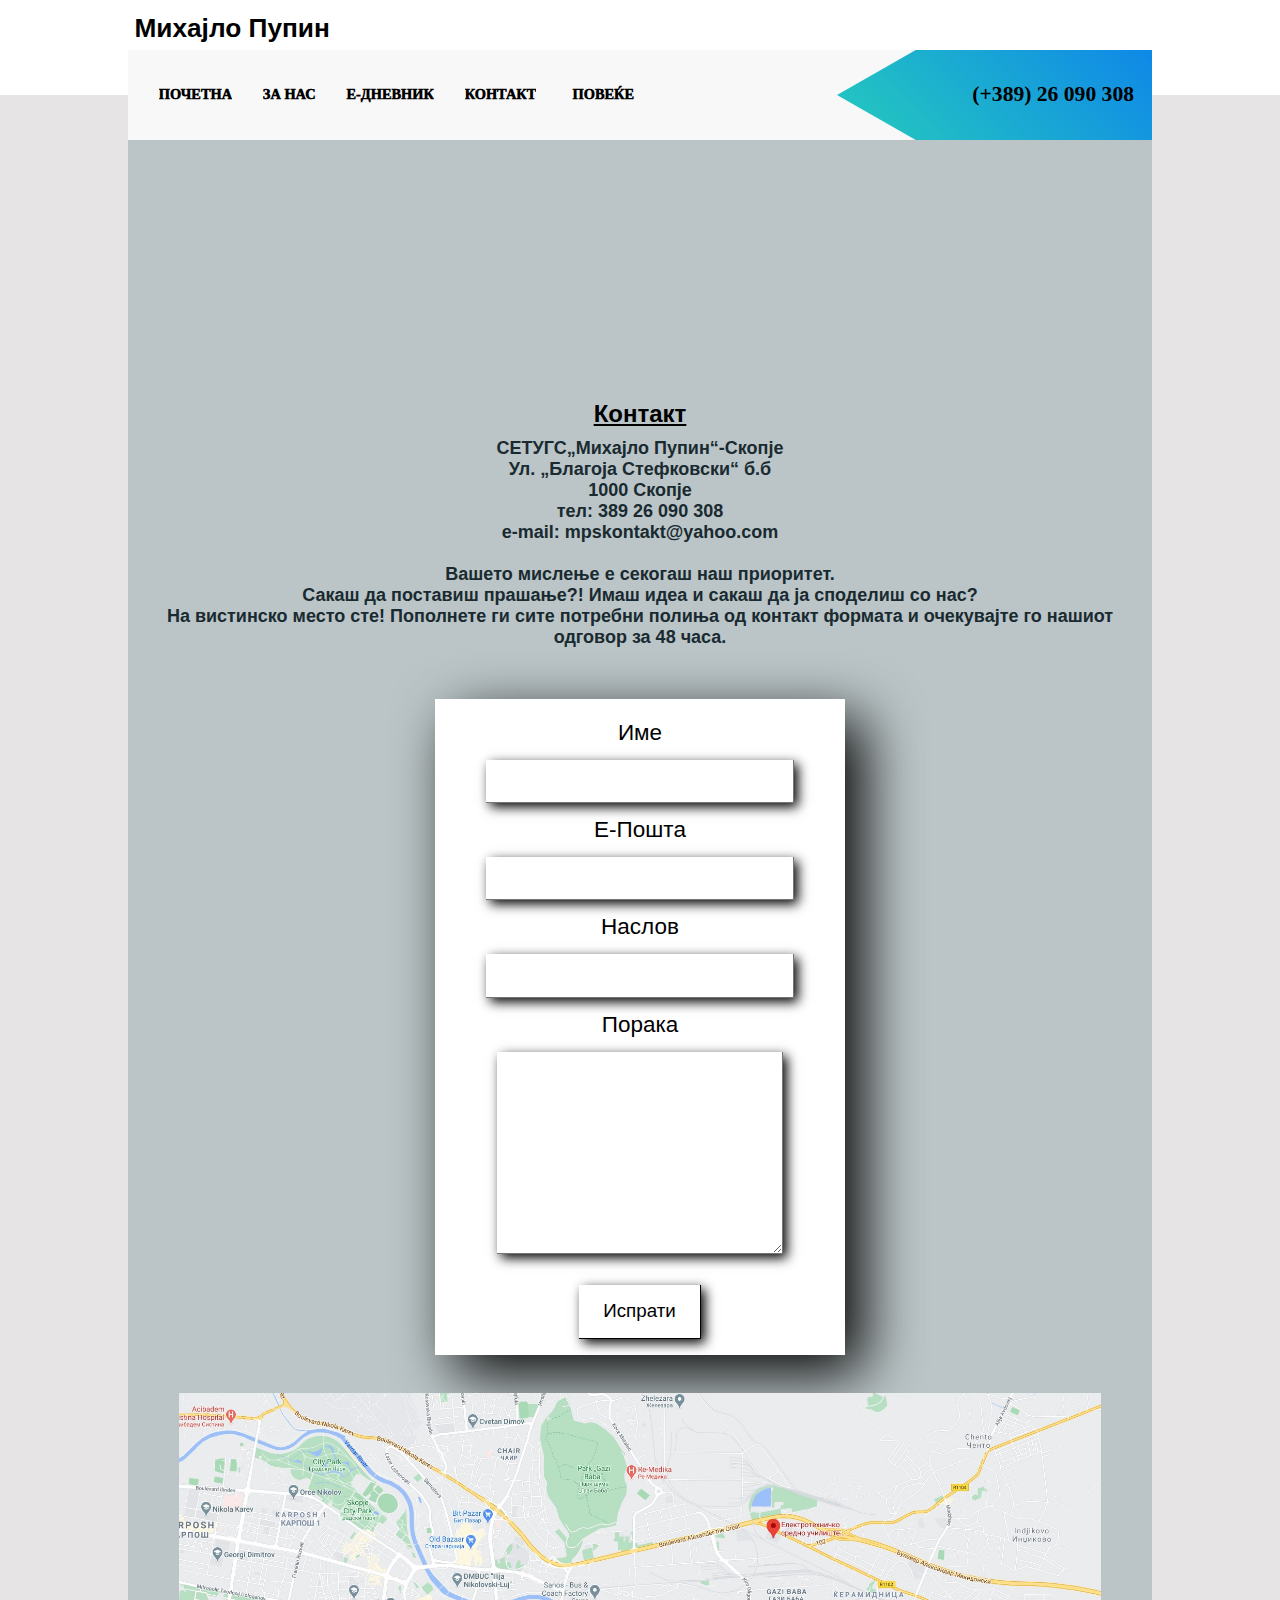
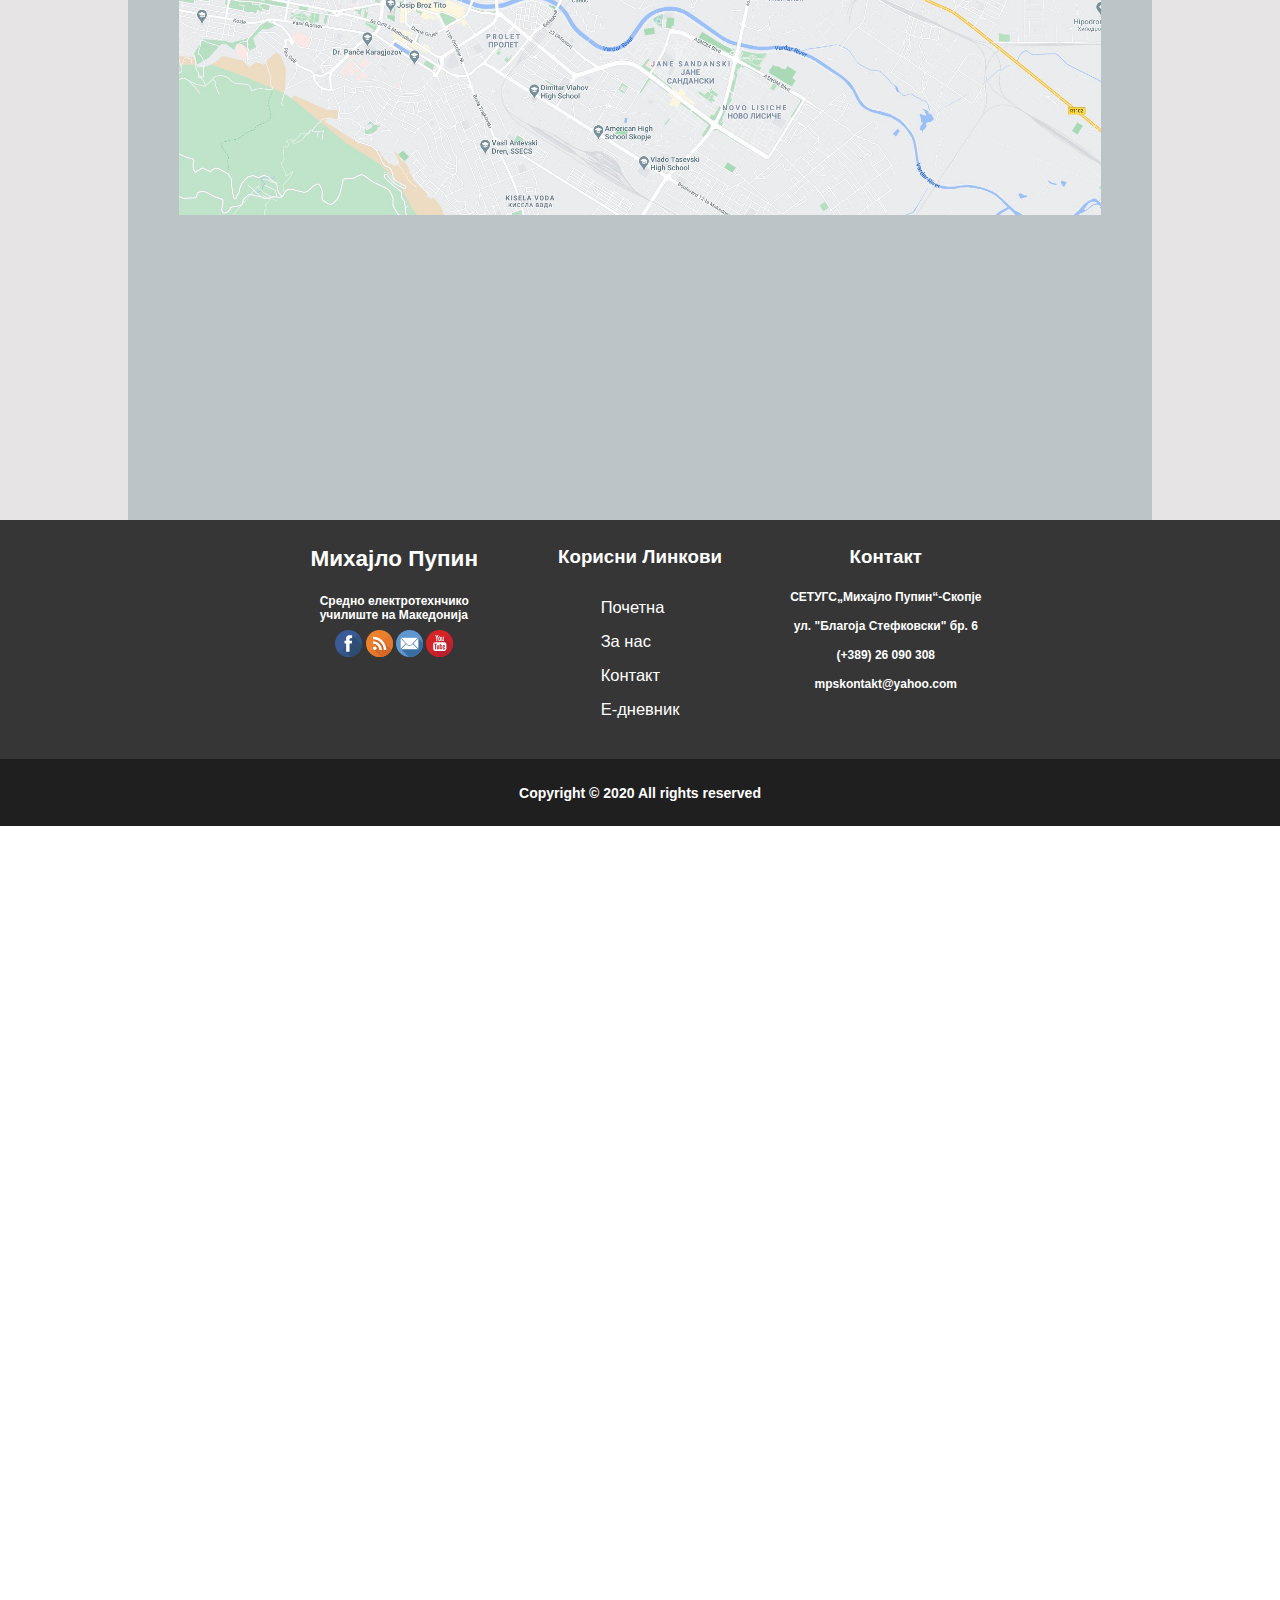
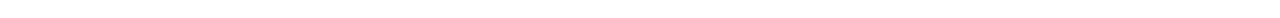
<file: html/contact.html>
<html>
    <head>
        <title>СЕТУ Михајло Пипин</title>
        <link rel="stylesheet" href="../css/contact.css">
        <meta content="width=device-width, initial-scale=1" name="viewport" />
        <link href="https://fonts.googleapis.com/css2?family=Bebas+Neue&display=swap" rel="stylesheet">
    </head>
    <body>
            <main class="TopSide">
                    <h1 class="NaslovPupin">Михајло Пупин</h1>
        
               <main style="display: flex; flex-direction: column;">
                    <div class="Menu1">
                        <div class="Hold1">
                            <a class="Links" href="../index.html"> ПОЧЕТНА</a> 
                            <a class="Links" href="https://ednevnik.edu.mk/"> Е-ДНЕВНИК</a>
                            <a class="Links" href="contact.html"> КОНТАКТ</a>
                            <div style="flex:1;"></div>
                            <buttonclass class="Links1" onmouseover="document.getElementById('Dropcon').style.height = '50vh'" onmouseout="document.getElementById('Dropcon').style.height = '0%'"> 
                                <h2>&#x2630</h2> 
                            </button>
                            
                            
                        </div>
                    </div>
                    <div class="Menu">
                        <div class="Hold">
                            <a class="Links" href="../index.html"> ПОЧЕТНА</a> 
                            <a class="Links" href="about.html"> ЗА НАС</a>
                            <a class="Links" href="https://ednevnik.edu.mk/"> Е-ДНЕВНИК</a>
                            <a class="Links" href="contact.html"> КОНТАКТ</a>
                            <button class="Links" onmouseover="document.getElementById('Dropcon').style.height = '50vh'" onmouseout="document.getElementById('Dropcon').style.height = '0%'"> 
                                ПОВЕЌЕ </button>
                            <div style="flex:1;"></div>
                            <div class = "iconNum" >
                                <canvas class="Can" height="100%" width="350%"></canvas>
                                <h1 style="position: absolute;right: 20; font-family: 'Trebuchet MS', cursive; font-size: 24px;" >(+389) 26 090 308</h1>
                            </div>
                            
                        </div>
                    </div>
                    <div class="DropCon" id="Dropcon" onmouseover="document.getElementById('Dropcon').style.height = '50vh'" onmouseout="document.getElementById('Dropcon').style.height = '0%'"> 
                        <div style="font-family: 'Trebuchet MS', cursive;font-weight: 1000;margin: 20px;"><h1>Повеќе</h1> </div>
                        <div style="display: flex; align-items: center; margin-top: 10px; width: 100%;">
                            <div class="List" >
                                <a href="Nastava.html"> Настава</a>
                                <a href="Dock.html"> Документи</a>
                            </div>
                            <canvas height="230px" width="1px" style="background-color:  rgba(151, 151, 151, 0.425);"></canvas>
                            <div class="List">
                                <a href="Drzavna.html"> Државна Матура</a>
                                <a href="http://mihajlopupin.mk/wp-content/uploads/2020/04/IMG_2615.jpg" target="_blank"> Задолженија за наставници</a>
                            </div>
                            <canvas height="230px" width="1px" style="background-color:  rgba(151, 151, 151, 0.425);"></canvas>
                            <div class="List">
                                <a href="Ispit.html"> Завршен Испит</a>
                                <a href="Prijava.html"> Пријава за упис и калкулатор за бодови</a>
                            </div>
                            <canvas height="230px" width="1px" style="background-color:  rgba(151, 151, 151, 0.425);" class="Checker"></canvas>
                            <div class="List">
                                <div style="display: flex; justify-content: center; align-items: center;">
                                    <div class="ImageCont">
                                        <img src="../images/logo.jpg" height="100%" width="100%" >
                                    </div>
                                </div>
                            </div>
                    </div>
                        <div style="padding: 10px;"></div>

                </main>
            </main>
        

            <main > 
                <div class="MainSide">
                    <div class="HoldPart">
                        <div class="HoldPart">
                            <h1 class="TitleHold">Контакт</h1>
                            <h2 class="TextHold">
                                СЕТУГС„Михајло Пупин“-Скопје<br>
                                Ул. „Благоја Стефковски“ б.б<br>
                                1000 Скопје<br>
                                тел: 389 26 090 308<br>
                                e-mail: mpskontakt@yahoo.com<br><br>

                                Вашето мислење е секогаш наш приоритет.<br>
                                Сакаш да поставиш прашање?! Имаш идеа и сакаш да ја споделиш со нас?<br>
                                На вистинско место сте! Пополнете ги сите потребни полиња од контакт формата и очекувајте го нашиот одговор за 48 часа.<br>
                            </h2>
                            <form class="FormHold">
                                <label style="margin-top: 5%;">Име</label><br>
                                <input class="FormItems"><br>
                                <label>Е-Пошта</label><br>
                                <input class="FormItems"><br>
                                <label>Наслов</label><br>
                                <input class="FormItems"><br>
                                <label>Порака</label><br>
                                <textarea class="FormText"></textarea><br>
                                <button class="FormButton">Испрати</button>
                            </form>
                            <a href="../images/Map.jpg" target = "__blank" style="text-align: center;"><img src="../images/Map.jpg" style="width: 90%;margin-top: 50px;"></a>

                        </div>
                    </div>
                </div>
            
                    
                <footer class="FooterSide">
                    <div class="InfoFoot">
                        <div class="FootHold">
                            <div class="FootInfo"></div>
                            <div class="FootInfo">
                                <h2>Михајло Пупин</h2>
                                <h4>Средно електротехнчико <br>училиште на Македонија </h4>
                                <div>
                                    <a target="_blank" href="http://www.facebook.com/mihajlo.pupin.skopje"><img src="../icons/facebook.svg" width="36px"  height="36px"></a>
                                    <a target="_blank" href="http://mihajlopupin.mk/feed/"><img src="../icons/rss.svg" width="36px"  height="36px"></a>
                                    <a target="_blank" href="html/contact.html"><img src="../icons/email.svg" width="36px"  height="36px"></a>
                                    <a target="_blank" href="https://www.youtube.com/channel/UCmIdl1dDac00yN0pggUVP5w?view_as=subscriber"><img src="../icons/youtube.svg" width="36px"  height="36px"></a>
                                </div>
                                
                            </div>
                            <div class="FootInfo">
                                <h3>Корисни Линкови</h3>
                                <div class="UsefullLinks">
                                    <a href="index.html">Почетна</a>
                                    <a href="#">За нас</a>
                                    <a href="html/contact.html">Контакт</a>
                                    <a href="#">Е-дневник</a>
                                </div>
                            </div>
                            <div class="FootInfo">
                                <h3>Контакт</h3>
                                <h4>СЕТУГС„Михајло Пупин“-Скопје</h4>
                                <h4>ул. "Благоја Стефковски" бр. 6</h4>
                                <h4>(+389) 26 090 308</h4>
                                <h4>mpskontakt@yahoo.com</h4>
                            </div>
                            <div class="FootInfo"></div>
                        </div>
                    </div>
                    <div class="Copyright">
                        <h3>Copyright &copy; 2020 All rights reserved</h3>
                    </div>
                </footer>
            </main>

            <!--

        <script defer
            src="https://maps.googleapis.com/maps/api/js?key=AIzaSyCKI0XhlaAyaYlO5dErXnG3VN2mHUbNZ8c&callback=initMap">
        </script>
            
        
        <script>
            /*
            let map;

            function initMap() {
            map = new google.maps.Map(document.getElementById("map"), {
                center: { lat: -34.397, lng: 150.644 },
                zoom: 8,
            });
            }*/
        </script>-->

    </body>
</html>
</file>
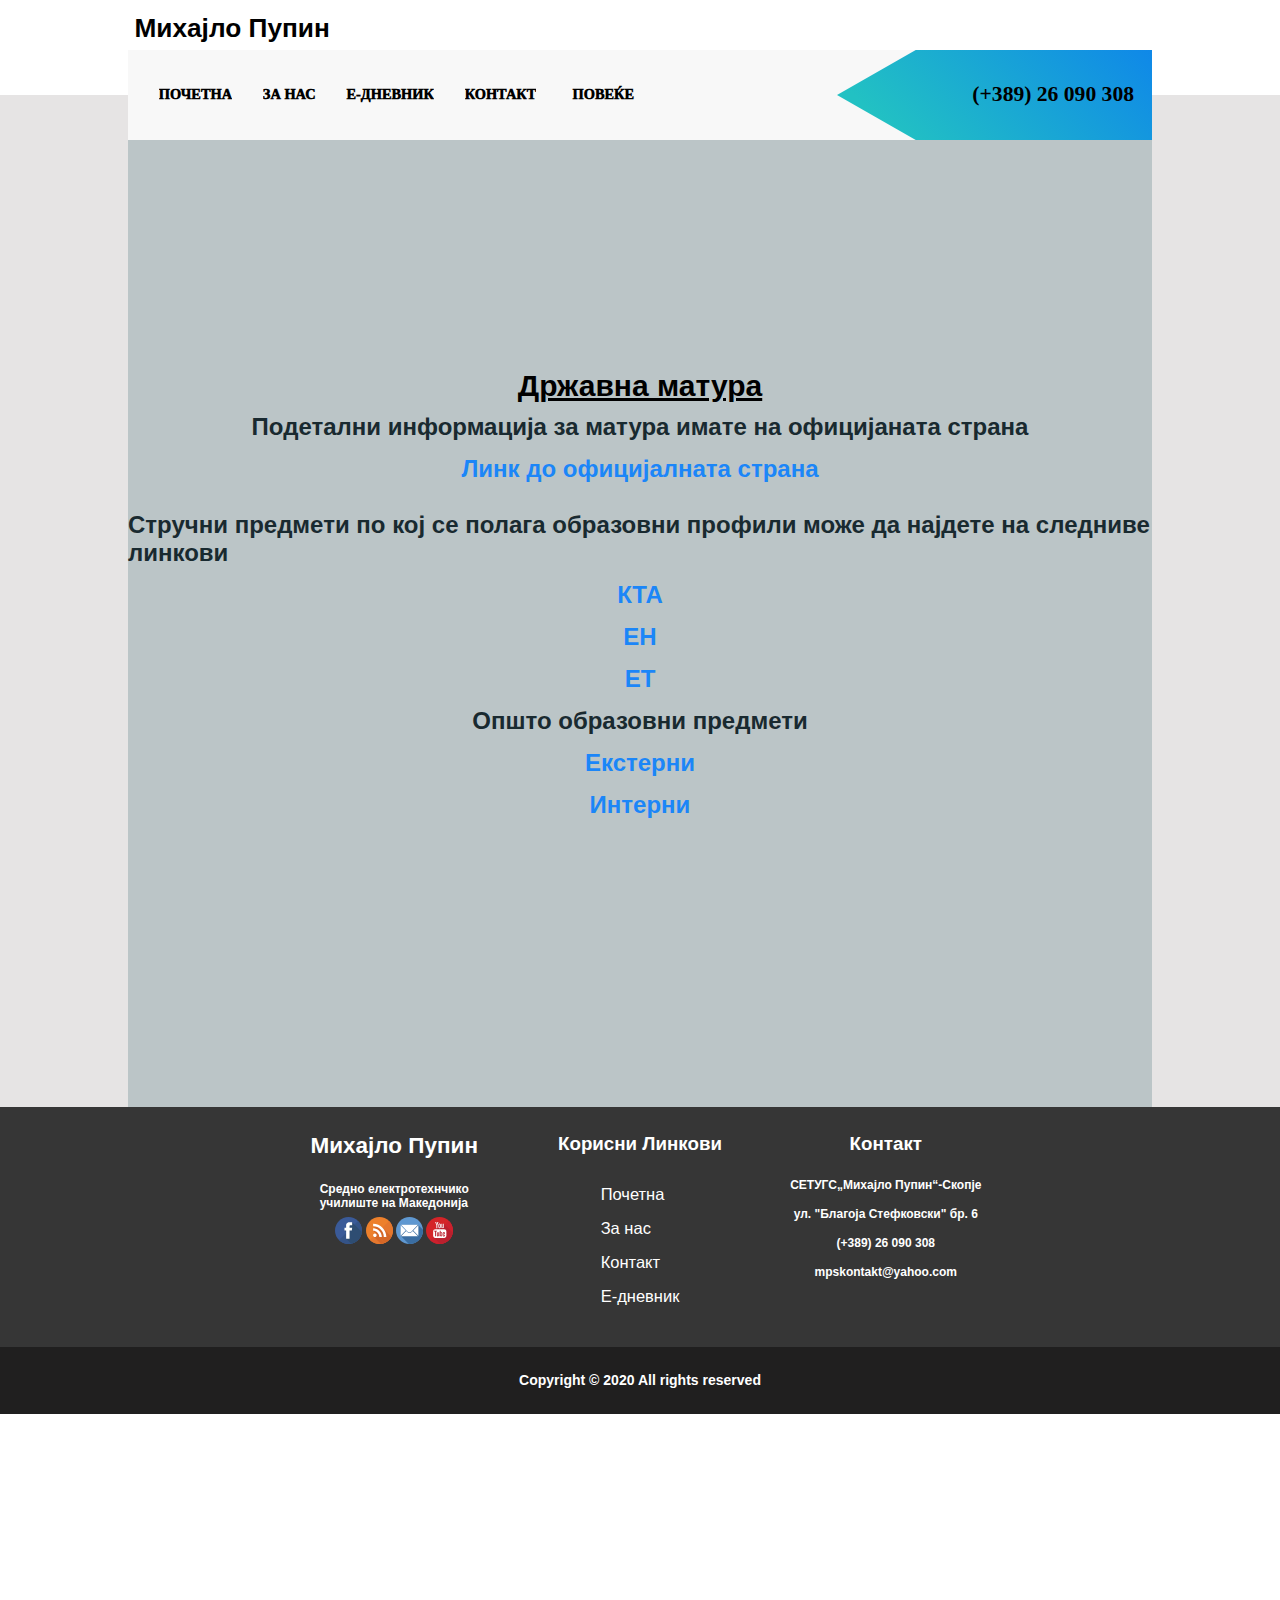
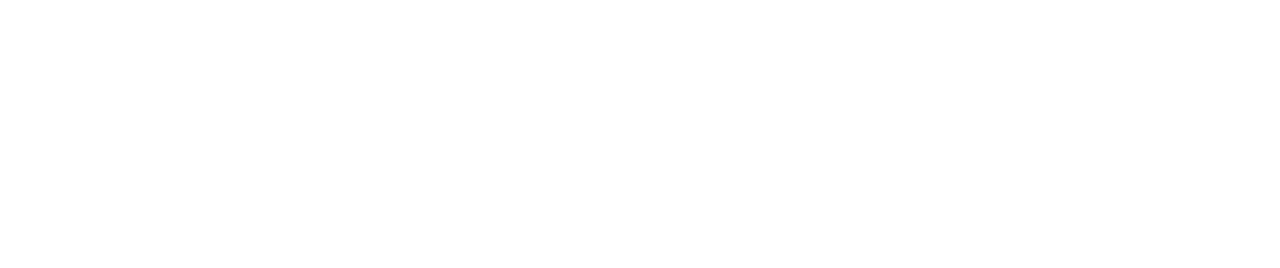
<file: html/Drzavna.html>
<html>
    <head>
        <title>СЕТУ Михајло Пипин</title>
        <link rel="stylesheet" href="../css/Drzavna.css">
        <meta content="width=device-width, initial-scale=1" name="viewport" />
        <link href="https://fonts.googleapis.com/css2?family=Bebas+Neue&display=swap" rel="stylesheet">
    </head>
    <body>
            <main class="TopSide">
                    <h1 class="NaslovPupin">Михајло Пупин</h1>
        
               <main style="display: flex; flex-direction: column;">
                    <div class="Menu1">
                        <div class="Hold1">
                            <a class="Links" href="../index.html"> ПОЧЕТНА</a> 
                            <a class="Links" href="https://ednevnik.edu.mk/"> Е-ДНЕВНИК</a>
                            <a class="Links" href="contact.html"> КОНТАКТ</a>
                            <div style="flex:1;"></div>
                            <buttonclass class="Links1" onmouseover="document.getElementById('Dropcon').style.height = '50vh'" onmouseout="document.getElementById('Dropcon').style.height = '0%'"> 
                                <h2>&#x2630</h2> 
                            </button>
                            
                            
                        </div>
                    </div>
                    <div class="Menu">
                        <div class="Hold">
                            <a class="Links" href="../index.html"> ПОЧЕТНА</a> 
                            <a class="Links" href="about.html"> ЗА НАС</a>
                            <a class="Links" href="https://ednevnik.edu.mk/"> Е-ДНЕВНИК</a>
                            <a class="Links" href="contact.html"> КОНТАКТ</a>
                            <button class="Links" onmouseover="document.getElementById('Dropcon').style.height = '50vh'" onmouseout="document.getElementById('Dropcon').style.height = '0%'"> 
                                ПОВЕЌЕ </button>
                            <div style="flex:1;"></div>
                            <div class = "iconNum" >
                                <canvas class="Can" height="100%" width="350%"></canvas>
                                <h1 style="position: absolute;right: 20; font-family: 'Trebuchet MS', cursive; font-size: 24px;" >(+389) 26 090 308</h1>
                            </div>
                            
                        </div>
                    </div>
                    <div class="DropCon" id="Dropcon" onmouseover="document.getElementById('Dropcon').style.height = '50vh'" onmouseout="document.getElementById('Dropcon').style.height = '0%'"> 
                        <div style="font-family: 'Trebuchet MS', cursive;font-weight: 1000;margin: 20px;"><h1>Повеќе</h1> </div>
                        <div style="display: flex; align-items: center; margin-top: 10px; width: 100%;">
                            <div class="List" >
                                <a href="Nastava.html"> Настава</a>
                                <a href="Dock.html"> Документи</a>
                            </div>
                            <canvas height="230px" width="1px" style="background-color:  rgba(151, 151, 151, 0.425);"></canvas>
                            <div class="List">
                                <a href="Drzavna.html"> Државна Матура</a>
                                <a href="http://mihajlopupin.mk/wp-content/uploads/2020/04/IMG_2615.jpg" target="_blank"> Задолженија за наставници</a>
                            </div>
                            <canvas height="230px" width="1px" style="background-color:  rgba(151, 151, 151, 0.425);"></canvas>
                            <div class="List">
                                <a href="Ispit.html"> Завршен Испит</a>
                                <a href="Prijava.html"> Пријава за упис и калкулатор за бодови</a>
                            </div>
                            <canvas height="230px" width="1px" style="background-color:  rgba(151, 151, 151, 0.425);" class="Checker"></canvas>
                            <div class="List">
                                <div style="display: flex; justify-content: center; align-items: center;">
                                    <div class="ImageCont">
                                        <img src="../images/logo.jpg" height="100%" width="100%" >
                                    </div>
                                </div>
                            </div>
                    </div>
                        <div style="padding: 10px;"></div>

                </main>
            </main>
        

            <main > 
                <div class="MainSide">
                    <div class="HoldPart">
                        <h1 class="TitleHold">Државна матура</h1>
                        <h1 class="TextHold">
                            Подетални информација за матура имате на официјаната страна
                        </h1><br>
                        <a class="LinkHold" href="http://matura.gov.mk/" target="__blank">
                            <h1>Линк до официјалната страна</h1>
                        </a><br><br>
                        <h1 class="TextHold">
                            Стручни предмети по кој се полага образовни профили може да најдете на следниве линкови
                        </h1><br>
                        <a class="LinkHold" href="http://mihajlopupin.mk/drzhavna-matura/strucni-predmeti/kta/">
                            <h1>КТА</h1>
                        </a><br>
                        <a class="LinkHold" href="http://mihajlopupin.mk/drzhavna-matura/strucni-predmeti/et/">
                            <h1>ЕН</h1>
                        </a><br>
                        <a class="LinkHold" href="http://mihajlopupin.mk/drzhavna-matura/strucni-predmeti/en/">
                            <h1>ЕТ</h1>
                        </a><br>
                        <h1 class="TextHold">
                            Општо образовни предмети
                        </h1><br>
                        <a class="LinkHold" href="http://mihajlopupin.mk/drzhavna-matura/opshto-obrazovni-predmeti/eksterni/">
                            <h1>Екстерни</h1>
                        </a><br>
                        <a class="LinkHold" href="http://mihajlopupin.mk/drzhavna-matura/opshto-obrazovni-predmeti/interni/">
                            <h1>Интерни</h1>
                        </a><br>
                    </div>
                </div>
            
                    
                <footer class="FooterSide">
                    <div class="InfoFoot">
                        <div class="FootHold">
                            <div class="FootInfo"></div>
                            <div class="FootInfo">
                                <h2>Михајло Пупин</h2>
                                <h4>Средно електротехнчико <br>училиште на Македонија </h4>
                                <div>
                                    <a target="_blank" href="http://www.facebook.com/mihajlo.pupin.skopje"><img src="../icons/facebook.svg" width="36px"  height="36px"></a>
                                    <a target="_blank" href="http://mihajlopupin.mk/feed/"><img src="../icons/rss.svg" width="36px"  height="36px"></a>
                                    <a target="_blank" href="html/contact.html"><img src="../icons/email.svg" width="36px"  height="36px"></a>
                                    <a target="_blank" href="https://www.youtube.com/channel/UCmIdl1dDac00yN0pggUVP5w?view_as=subscriber"><img src="../icons/youtube.svg" width="36px"  height="36px"></a>
                                </div>
                                
                            </div>
                            <div class="FootInfo">
                                <h3>Корисни Линкови</h3>
                                <div class="UsefullLinks">
                                    <a href="index.html">Почетна</a>
                                    <a href="#">За нас</a>
                                    <a href="html/contact.html">Контакт</a>
                                    <a href="#">Е-дневник</a>
                                </div>
                            </div>
                            <div class="FootInfo">
                                <h3>Контакт</h3>
                                <h4>СЕТУГС„Михајло Пупин“-Скопје</h4>
                                <h4>ул. "Благоја Стефковски" бр. 6</h4>
                                <h4>(+389) 26 090 308</h4>
                                <h4>mpskontakt@yahoo.com</h4>
                            </div>
                            <div class="FootInfo"></div>
                        </div>
                    </div>
                    <div class="Copyright">
                        <h3>Copyright &copy; 2020 All rights reserved</h3>
                    </div>
                </footer>
            </main>

        
    </body>
</html>
</file>
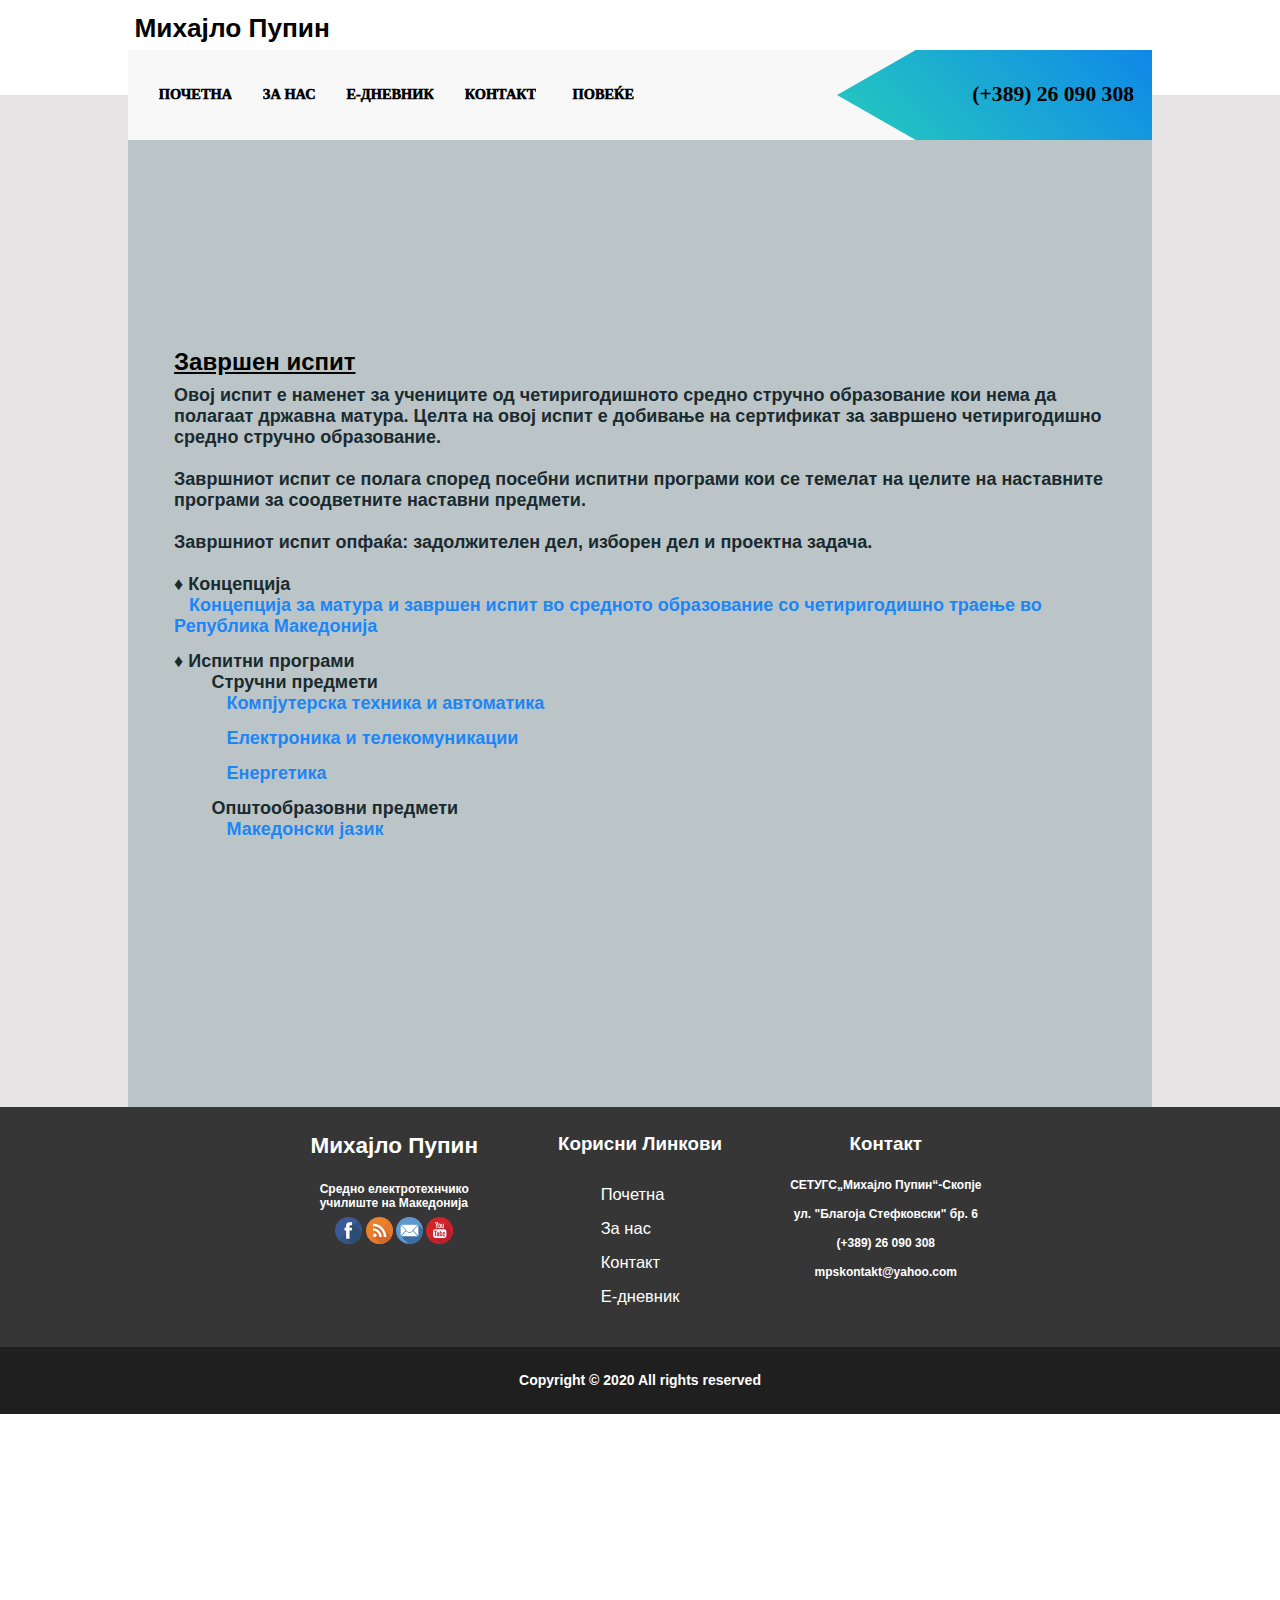
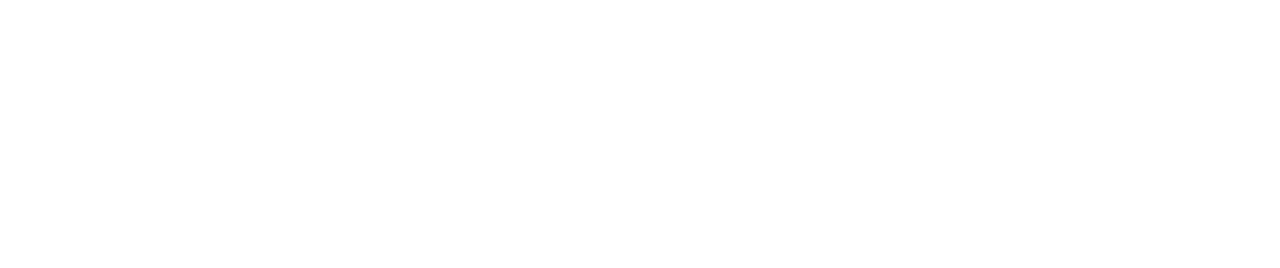
<file: html/Ispit.html>
<html>
    <head>
        <title>СЕТУ Михајло Пипин</title>
        <link rel="stylesheet" href="../css/Ispit.css">
        <meta content="width=device-width, initial-scale=1" name="viewport" />
        <link href="https://fonts.googleapis.com/css2?family=Bebas+Neue&display=swap" rel="stylesheet">
    </head>
    <body>
            <main class="TopSide">
                    <h1 class="NaslovPupin">Михајло Пупин</h1>
        
               <main style="display: flex; flex-direction: column;">
                    <div class="Menu1">
                        <div class="Hold1">
                            <a class="Links" href="../index.html"> ПОЧЕТНА</a> 
                            <a class="Links" href="https://ednevnik.edu.mk/"> Е-ДНЕВНИК</a>
                            <a class="Links" href="contact.html"> КОНТАКТ</a>
                            <div style="flex:1;"></div>
                            <buttonclass class="Links1" onmouseover="document.getElementById('Dropcon').style.height = '50vh'" onmouseout="document.getElementById('Dropcon').style.height = '0%'"> 
                                <h2>&#x2630</h2> 
                            </button>
                            
                            
                        </div>
                    </div>
                    <div class="Menu">
                        <div class="Hold">
                            <a class="Links" href="../index.html"> ПОЧЕТНА</a> 
                            <a class="Links" href="about.html"> ЗА НАС</a>
                            <a class="Links" href="https://ednevnik.edu.mk/"> Е-ДНЕВНИК</a>
                            <a class="Links" href="contact.html"> КОНТАКТ</a>
                            <button class="Links" onmouseover="document.getElementById('Dropcon').style.height = '50vh'" onmouseout="document.getElementById('Dropcon').style.height = '0%'"> 
                                ПОВЕЌЕ </button>
                            <div style="flex:1;"></div>
                            <div class = "iconNum" >
                                <canvas class="Can" height="100%" width="350%"></canvas>
                                <h1 style="position: absolute;right: 20; font-family: 'Trebuchet MS', cursive; font-size: 24px;" >(+389) 26 090 308</h1>
                            </div>
                            
                        </div>
                    </div>
                    <div class="DropCon" id="Dropcon" onmouseover="document.getElementById('Dropcon').style.height = '50vh'" onmouseout="document.getElementById('Dropcon').style.height = '0%'"> 
                        <div style="font-family: 'Trebuchet MS', cursive;font-weight: 1000;margin: 20px;"><h1>Повеќе</h1> </div>
                        <div style="display: flex; align-items: center; margin-top: 10px; width: 100%;">
                            <div class="List" >
                                <a href="Nastava.html"> Настава</a>
                                <a href="Dock.html"> Документи</a>
                            </div>
                            <canvas height="230px" width="1px" style="background-color:  rgba(151, 151, 151, 0.425);"></canvas>
                            <div class="List">
                                <a href="Drzavna.html"> Државна Матура</a>
                                <a href="http://mihajlopupin.mk/wp-content/uploads/2020/04/IMG_2615.jpg" target="_blank"> Задолженија за наставници</a>
                            </div>
                            <canvas height="230px" width="1px" style="background-color:  rgba(151, 151, 151, 0.425);"></canvas>
                            <div class="List">
                                <a href="Ispit.html"> Завршен Испит</a>
                                <a href="Prijava.html"> Пријава за упис и калкулатор за бодови</a>
                            </div>
                            <canvas height="230px" width="1px" style="background-color:  rgba(151, 151, 151, 0.425);" class="Checker"></canvas>
                            <div class="List">
                                <div style="display: flex; justify-content: center; align-items: center;">
                                    <div class="ImageCont">
                                        <img src="../images/logo.jpg" height="100%" width="100%" >
                                    </div>
                                </div>
                            </div>
                    </div>
                        <div style="padding: 10px;"></div>

                </main>
            </main>
        

            <main > 
                <div class="MainSide">
                    <div class="HoldPart">
                        <div style="margin: 4.5%;">
                            <h1 class="TitleHold">Завршен испит</h1>
                            <h2 class="TextHold">
                                Овој испит е наменет за учениците од четиригодишното средно стручно образование кои нема да полагаат државна матура. 
                                Целта на овој испит е добивање на сертификат за завршено четиригодишно средно стручно образование. <br><br>
    
                                Завршниот испит се полага според посебни испитни програми кои се темелат на целите на наставните програми за соодветните наставни предмети. <br><br>
    
                                Завршниот испит опфаќа: задолжителен дел, изборен дел и проектна задача.<br><br>

                                ♦ Концепција<br>
                            </h2>
                            <a class="LinkHold" href="http://mihajlopupin.mk/drzhavna-matura/strucni-predmeti/kta/">
                                <h2>
                                    <span style="margin-left: 20px;">Концепција за матура и завршен испит во средното образование со четиригодишно траење во Република Македонија</span>
                                </h2>
                            </a><br>
                            <h2 class="TextHold">
                                ♦ Испитни програми<br>
                                <span style="margin-left: 50px;">Стручни предмети</span>
                            </h2>
                            <a class="LinkHold" href="http://mihajlopupin.mk/drzhavna-matura/strucni-predmeti/kta/">
                                <h2>
                                    <span style="margin-left: 70px;">Компјутерска техника и автоматика</span>
                                </h2>
                            </a><br>
                            <a class="LinkHold" href="http://mihajlopupin.mk/drzhavna-matura/strucni-predmeti/et/">
                                <h2>
                                    <span style="margin-left: 70px;">Електроника и телекомуникации</span>
                                </h2>
                            </a><br>
                            <a class="LinkHold" href="http://mihajlopupin.mk/drzhavna-matura/strucni-predmeti/en/">
                                <h2>
                                    <span style="margin-left: 70px;">Енергетика</span>
                                </h2>
                            </a><br>
                            <h2 class="TextHold">
                                <span style="margin-left: 50px;">Општообразовни предмети</span>
                            </h2>
                            <a class="LinkHold" href="http://www.matura.gov.mk/data_files/final_exam/mk/1921_MAKEDONSKI%20jazik-ZAVRSEN%20ISPIT-2009-2010.pdf">
                                <h2>
                                    <span style="margin-left: 70px;">Македонски јазик</span>
                                </h2>
                            </a><br>
                        </div>
                    </div>
                </div>
            
                    
                <footer class="FooterSide">
                    <div class="InfoFoot">
                        <div class="FootHold">
                            <div class="FootInfo"></div>
                            <div class="FootInfo">
                                <h2>Михајло Пупин</h2>
                                <h4>Средно електротехнчико <br>училиште на Македонија </h4>
                                <div>
                                    <a target="_blank" href="http://www.facebook.com/mihajlo.pupin.skopje"><img src="../icons/facebook.svg" width="36px"  height="36px"></a>
                                    <a target="_blank" href="http://mihajlopupin.mk/feed/"><img src="../icons/rss.svg" width="36px"  height="36px"></a>
                                    <a target="_blank" href="html/contact.html"><img src="../icons/email.svg" width="36px"  height="36px"></a>
                                    <a target="_blank" href="https://www.youtube.com/channel/UCmIdl1dDac00yN0pggUVP5w?view_as=subscriber"><img src="../icons/youtube.svg" width="36px"  height="36px"></a>
                                </div>
                                
                            </div>
                            <div class="FootInfo">
                                <h3>Корисни Линкови</h3>
                                <div class="UsefullLinks">
                                    <a href="index.html">Почетна</a>
                                    <a href="#">За нас</a>
                                    <a href="html/contact.html">Контакт</a>
                                    <a href="#">Е-дневник</a>
                                </div>
                            </div>
                            <div class="FootInfo">
                                <h3>Контакт</h3>
                                <h4>СЕТУГС„Михајло Пупин“-Скопје</h4>
                                <h4>ул. "Благоја Стефковски" бр. 6</h4>
                                <h4>(+389) 26 090 308</h4>
                                <h4>mpskontakt@yahoo.com</h4>
                            </div>
                            <div class="FootInfo"></div>
                        </div>
                    </div>
                    <div class="Copyright">
                        <h3>Copyright &copy; 2020 All rights reserved</h3>
                    </div>
                </footer>
            </main>

        
    </body>
</html>
</file>
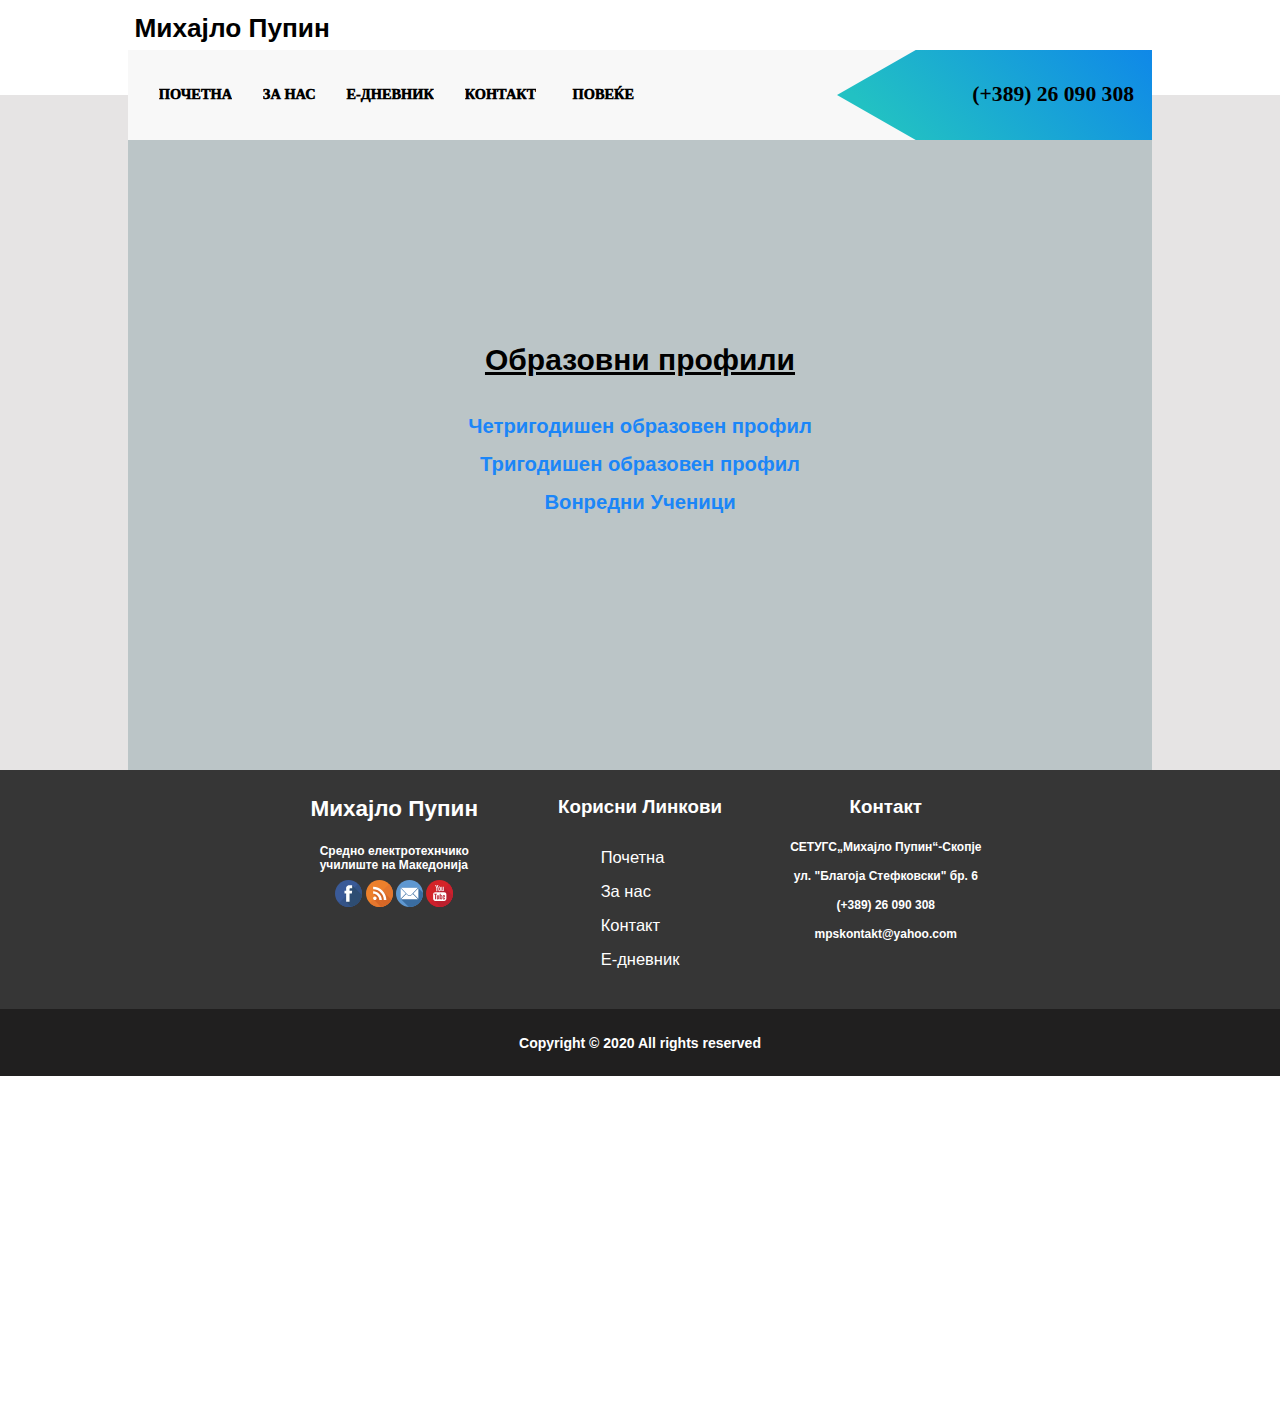
<file: html/Nastava.html>
<html>
    <head>
        <title>СЕТУ Михајло Пипин</title>
        <link rel="stylesheet" href="../css/Nastava.css">
        <meta content="width=device-width, initial-scale=1" name="viewport" />
        <link href="https://fonts.googleapis.com/css2?family=Bebas+Neue&display=swap" rel="stylesheet">
    </head>
    <body>
            <main class="TopSide">
                    <h1 class="NaslovPupin">Михајло Пупин</h1>
        
               <main style="display: flex; flex-direction: column;">
                    <div class="Menu1">
                        <div class="Hold1">
                            <a class="Links" href="../index.html"> ПОЧЕТНА</a> 
                            <a class="Links" href="https://ednevnik.edu.mk/"> Е-ДНЕВНИК</a>
                            <a class="Links" href="contact.html"> КОНТАКТ</a>
                            <div style="flex:1;"></div>
                            <buttonclass class="Links1" onmouseover="document.getElementById('Dropcon').style.height = '50vh'" onmouseout="document.getElementById('Dropcon').style.height = '0%'"> 
                                <h2>&#x2630</h2> 
                            </button>
                            
                            
                        </div>
                    </div>
                    <div class="Menu">
                        <div class="Hold">
                            <a class="Links" href="../index.html"> ПОЧЕТНА</a> 
                            <a class="Links" href="about.html"> ЗА НАС</a>
                            <a class="Links" href="https://ednevnik.edu.mk/"> Е-ДНЕВНИК</a>
                            <a class="Links" href="contact.html"> КОНТАКТ</a>
                            <button class="Links" onmouseover="document.getElementById('Dropcon').style.height = '50vh'" onmouseout="document.getElementById('Dropcon').style.height = '0%'"> 
                                ПОВЕЌЕ </button>
                            <div style="flex:1;"></div>
                            <div class = "iconNum" >
                                <canvas class="Can" height="100%" width="350%"></canvas>
                                <h1 style="position: absolute;right: 20; font-family: 'Trebuchet MS', cursive; font-size: 24px;" >(+389) 26 090 308</h1>
                            </div>
                            
                        </div>
                    </div>
                    <div class="DropCon" id="Dropcon" onmouseover="document.getElementById('Dropcon').style.height = '50vh'" onmouseout="document.getElementById('Dropcon').style.height = '0%'"> 
                        <div style="font-family: 'Trebuchet MS', cursive;font-weight: 1000;margin: 20px;"><h1>Повеќе</h1> </div>
                        <div style="display: flex; align-items: center; margin-top: 10px; width: 100%;">
                            <div class="List" >
                                <a href="Nastava.html"> Настава</a>
                                <a href="Dock.html"> Документи</a>
                            </div>
                            <canvas height="230px" width="1px" style="background-color:  rgba(151, 151, 151, 0.425);"></canvas>
                            <div class="List">
                                <a href="Drzavna.html"> Државна Матура</a>
                                <a href="http://mihajlopupin.mk/wp-content/uploads/2020/04/IMG_2615.jpg" target="_blank"> Задолженија за наставници</a>
                            </div>
                            <canvas height="230px" width="1px" style="background-color:  rgba(151, 151, 151, 0.425);"></canvas>
                            <div class="List">
                                <a href="Ispit.html"> Завршен Испит</a>
                                <a href="Prijava.html"> Пријава за упис и калкулатор за бодови</a>
                            </div>
                            <canvas height="230px" width="1px" style="background-color:  rgba(151, 151, 151, 0.425);" class="Checker"></canvas>
                            <div class="List">
                                <div style="display: flex; justify-content: center; align-items: center;">
                                    <div class="ImageCont">
                                        <img src="../images/logo.jpg" height="100%" width="100%" >
                                    </div>
                                </div>
                            </div>
                    </div>
                        <div style="padding: 10px;"></div>

                </main>
            </main>
        

            <main > 
                <div class="MainSide">
                    <div class="HoldPart">
                        <h1 class="TitleHold">Образовни профили</h1>
                        <a class="LinkHold" href="#">
                            <h2>
                                Четригодишен образовен профил
                            </h2>
                        </a>
                        <a class="LinkHold" href="#">
                            <h2>
                                Тригодишен образовен профил
                            </h2>
                        </a>
                        <a class="LinkHold" href="#">
                            <h2>
                                Вонредни Ученици
                            </h2>
                        </a>
                    </div>
                </div>
            
                    
                <footer class="FooterSide">
                    <div class="InfoFoot">
                        <div class="FootHold">
                            <div class="FootInfo"></div>
                            <div class="FootInfo">
                                <h2>Михајло Пупин</h2>
                                <h4>Средно електротехнчико <br>училиште на Македонија </h4>
                                <div>
                                    <a target="_blank" href="http://www.facebook.com/mihajlo.pupin.skopje"><img src="../icons/facebook.svg" width="36px"  height="36px"></a>
                                    <a target="_blank" href="http://mihajlopupin.mk/feed/"><img src="../icons/rss.svg" width="36px"  height="36px"></a>
                                    <a target="_blank" href="html/contact.html"><img src="../icons/email.svg" width="36px"  height="36px"></a>
                                    <a target="_blank" href="https://www.youtube.com/channel/UCmIdl1dDac00yN0pggUVP5w?view_as=subscriber"><img src="../icons/youtube.svg" width="36px"  height="36px"></a>
                                </div>
                                
                            </div>
                            <div class="FootInfo">
                                <h3>Корисни Линкови</h3>
                                <div class="UsefullLinks">
                                    <a href="index.html">Почетна</a>
                                    <a href="#">За нас</a>
                                    <a href="html/contact.html">Контакт</a>
                                    <a href="#">Е-дневник</a>
                                </div>
                            </div>
                            <div class="FootInfo">
                                <h3>Контакт</h3>
                                <h4>СЕТУГС„Михајло Пупин“-Скопје</h4>
                                <h4>ул. "Благоја Стефковски" бр. 6</h4>
                                <h4>(+389) 26 090 308</h4>
                                <h4>mpskontakt@yahoo.com</h4>
                            </div>
                            <div class="FootInfo"></div>
                        </div>
                    </div>
                    <div class="Copyright">
                        <h3>Copyright &copy; 2020 All rights reserved</h3>
                    </div>
                </footer>
            </main>

        
    </body>
</html>
</file>
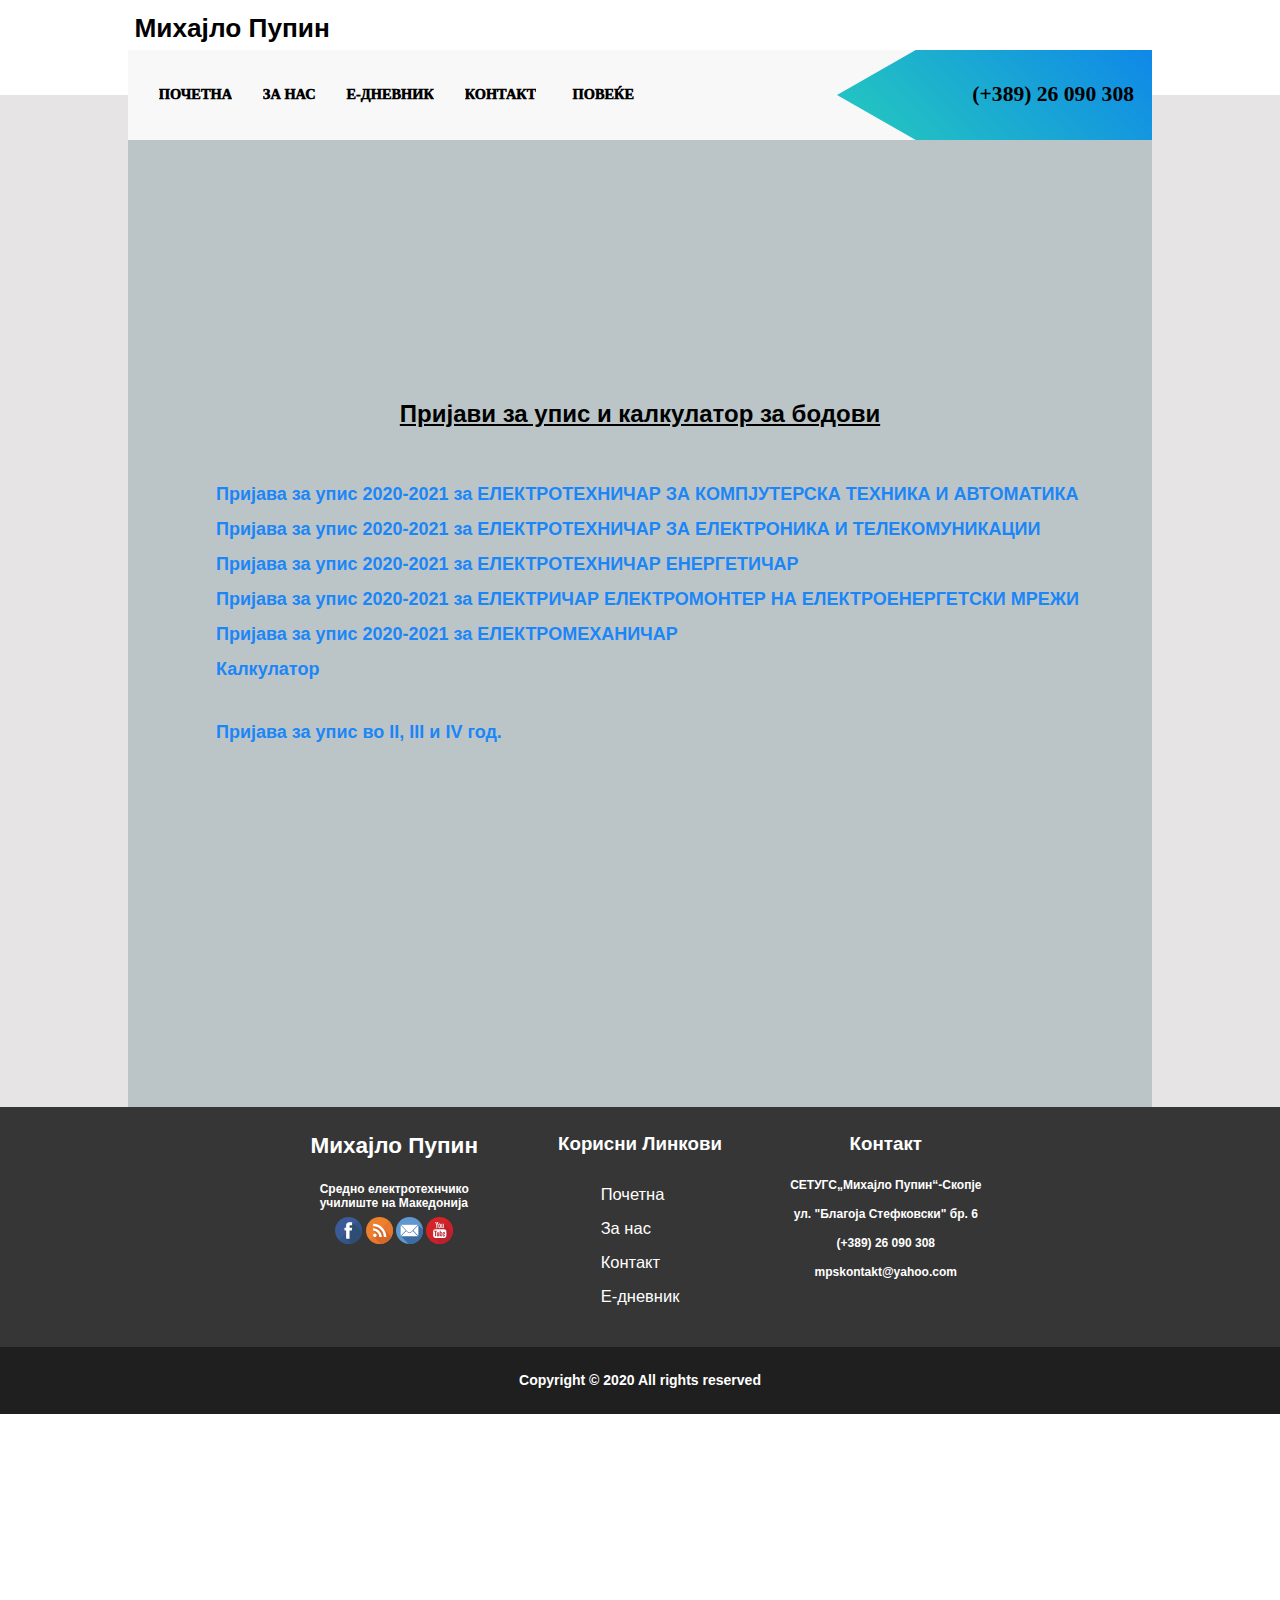
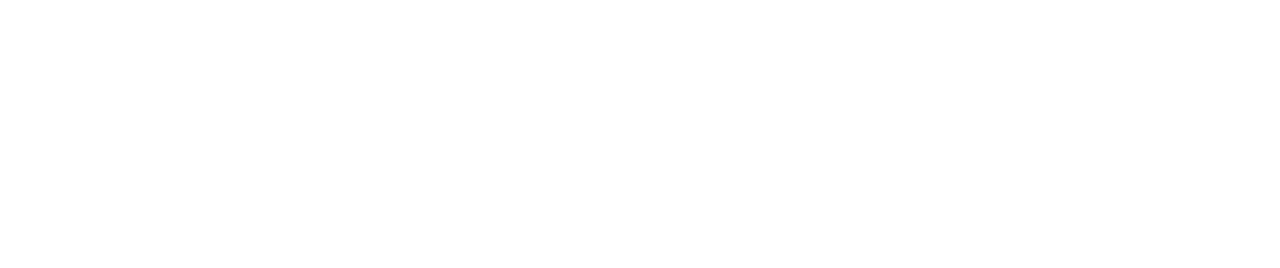
<file: html/Prijava.html>
<html>
    <head>
        <title>СЕТУ Михајло Пипин</title>
        <link rel="stylesheet" href="../css/Prijava.css">
        <meta content="width=device-width, initial-scale=1" name="viewport" />
        <link href="https://fonts.googleapis.com/css2?family=Bebas+Neue&display=swap" rel="stylesheet">
    </head>
    <body>
            <main class="TopSide">
                    <h1 class="NaslovPupin">Михајло Пупин</h1>
        
               <main style="display: flex; flex-direction: column;">
                    <div class="Menu1">
                        <div class="Hold1">
                            <a class="Links" href="../index.html"> ПОЧЕТНА</a> 
                            <a class="Links" href="https://ednevnik.edu.mk/"> Е-ДНЕВНИК</a>
                            <a class="Links" href="contact.html"> КОНТАКТ</a>
                            <div style="flex:1;"></div>
                            <buttonclass class="Links1" onmouseover="document.getElementById('Dropcon').style.height = '50vh'" onmouseout="document.getElementById('Dropcon').style.height = '0%'"> 
                                <h2>&#x2630</h2> 
                            </button>
                            
                            
                        </div>
                    </div>
                    <div class="Menu">
                        <div class="Hold">
                            <a class="Links" href="../index.html"> ПОЧЕТНА</a> 
                            <a class="Links" href="about.html"> ЗА НАС</a>
                            <a class="Links" href="https://ednevnik.edu.mk/"> Е-ДНЕВНИК</a>
                            <a class="Links" href="contact.html"> КОНТАКТ</a>
                            <button class="Links" onmouseover="document.getElementById('Dropcon').style.height = '50vh'" onmouseout="document.getElementById('Dropcon').style.height = '0%'"> 
                                ПОВЕЌЕ </button>
                            <div style="flex:1;"></div>
                            <div class = "iconNum" >
                                <canvas class="Can" height="100%" width="350%"></canvas>
                                <h1 style="position: absolute;right: 20; font-family: 'Trebuchet MS', cursive; font-size: 24px;" >(+389) 26 090 308</h1>
                            </div>
                            
                        </div>
                    </div>
                    <div class="DropCon" id="Dropcon" onmouseover="document.getElementById('Dropcon').style.height = '50vh'" onmouseout="document.getElementById('Dropcon').style.height = '0%'"> 
                        <div style="font-family: 'Trebuchet MS', cursive;font-weight: 1000;margin: 20px;"><h1>Повеќе</h1> </div>
                        <div style="display: flex; align-items: center; margin-top: 10px; width: 100%;">
                            <div class="List" >
                                <a href="Nastava.html"> Настава</a>
                                <a href="Dock.html"> Документи</a>
                            </div>
                            <canvas height="230px" width="1px" style="background-color:  rgba(151, 151, 151, 0.425);"></canvas>
                            <div class="List">
                                <a href="Drzavna.html"> Државна Матура</a>
                                <a href="http://mihajlopupin.mk/wp-content/uploads/2020/04/IMG_2615.jpg" target="_blank"> Задолженија за наставници</a>
                            </div>
                            <canvas height="230px" width="1px" style="background-color:  rgba(151, 151, 151, 0.425);"></canvas>
                            <div class="List">
                                <a href="Ispit.html"> Завршен Испит</a>
                                <a href="Prijava.html"> Пријава за упис и калкулатор за бодови</a>
                            </div>
                            <canvas height="230px" width="1px" style="background-color:  rgba(151, 151, 151, 0.425);" class="Checker"></canvas>
                            <div class="List">
                                <div style="display: flex; justify-content: center; align-items: center;">
                                    <div class="ImageCont">
                                        <img src="../images/logo.jpg" height="100%" width="100%" >
                                    </div>
                                </div>
                            </div>
                    </div>
                        <div style="padding: 10px;"></div>

                </main>
            </main>
        

            <main > 
                <div class="MainSide">
                    <div class="HoldPart">
                        <h1 class="TitleHold">Пријави за упис и калкулатор за бодови</h1>
                        <div style="margin: 4.5%;">
                            <a class="LinkHold" href="http://mihajlopupin.mk/wp-content/uploads/2020/06/%D0%9F%D1%80%D0%B8%D1%98%D0%B0%D0%B2%D0%B0-%D0%B7%D0%B0-%D1%83%D0%BF%D0%B8%D1%81-2020-2021-%D0%B7%D0%B0-%D0%95%D0%9B%D0%95%D0%9A%D0%A2%D0%A0%D0%9E%D0%A2%D0%95%D0%A5%D0%9D%D0%98%D0%A7%D0%90%D0%A0-%D0%97%D0%90-%D0%9A%D0%9E%D0%9C%D0%9F%D0%88%D0%A3%D0%A2%D0%95%D0%A0%D0%A1%D0%9A%D0%90-%D0%A2%D0%95%D0%A5%D0%9D%D0%98%D0%9A%D0%90-%D0%98-%D0%90%D0%92%D0%A2%D0%9E%D0%9C%D0%90%D0%A2%D0%98%D0%9A%D0%90.docx">
                                <h2>
                                    <span style="margin-left: 20px;">Пријава за упис 2020-2021 за ЕЛЕКТРОТЕХНИЧАР ЗА КОМПЈУТЕРСКА ТЕХНИКА И АВТОМАТИКА</span>
                                </h2>
                            </a><br>
                            <a class="LinkHold" href="http://mihajlopupin.mk/wp-content/uploads/2020/06/%D0%9F%D1%80%D0%B8%D1%98%D0%B0%D0%B2%D0%B0-%D0%B7%D0%B0-%D1%83%D0%BF%D0%B8%D1%81-2020-2021-%D0%B7%D0%B0-%D0%95%D0%9B%D0%95%D0%9A%D0%A2%D0%A0%D0%9E%D0%A2%D0%95%D0%A5%D0%9D%D0%98%D0%A7%D0%90%D0%A0-%D0%97%D0%90-%D0%95%D0%9B%D0%95%D0%9A%D0%A2%D0%A0%D0%9E%D0%9D%D0%98%D0%9A%D0%90-%D0%98-%D0%A2%D0%95%D0%9B%D0%95%D0%9A%D0%9E%D0%9C%D0%A3%D0%9D%D0%98%D0%9A%D0%90%D0%A6%D0%98%D0%98.docx">
                                <h2>
                                    <span style="margin-left: 20px;">Пријава за упис 2020-2021 за ЕЛЕКТРОТЕХНИЧАР ЗА ЕЛЕКТРОНИКА И ТЕЛЕКОМУНИКАЦИИ</span>
                                </h2>
                            </a><br>
                            <a class="LinkHold" href="http://mihajlopupin.mk/wp-content/uploads/2020/06/%D0%9F%D1%80%D0%B8%D1%98%D0%B0%D0%B2%D0%B0-%D0%B7%D0%B0-%D1%83%D0%BF%D0%B8%D1%81-2020-2021-%D0%B7%D0%B0-%D0%95%D0%9B%D0%95%D0%9A%D0%A2%D0%A0%D0%9E%D0%A2%D0%95%D0%A5%D0%9D%D0%98%D0%A7%D0%90%D0%A0-%D0%95%D0%9D%D0%95%D0%A0%D0%93%D0%95%D0%A2%D0%98%D0%A7%D0%90%D0%A0.docx">
                                <h2>
                                    <span style="margin-left: 20px;">Пријава за упис 2020-2021 за ЕЛЕКТРОТЕХНИЧАР ЕНЕРГЕТИЧАР</span>
                                </h2>
                            </a><br>
                            <a class="LinkHold" href="http://mihajlopupin.mk/wp-content/uploads/2020/06/%D0%9F%D1%80%D0%B8%D1%98%D0%B0%D0%B2%D0%B0-%D0%B7%D0%B0-%D1%83%D0%BF%D0%B8%D1%81-2020-2021-%D0%B7%D0%B0-%D0%95%D0%9B%D0%95%D0%9A%D0%A2%D0%A0%D0%98%D0%A7%D0%90%D0%A0-%D0%95%D0%9B%D0%95%D0%9A%D0%A2%D0%A0%D0%9E%D0%9C%D0%9E%D0%9D%D0%A2%D0%95%D0%A0-%D0%9D%D0%90-%D0%95%D0%9B%D0%95%D0%9A%D0%A2%D0%A0%D0%9E%D0%95%D0%9D%D0%95%D0%A0%D0%93%D0%95%D0%A2%D0%A1%D0%9A%D0%98-%D0%9C%D0%A0%D0%95%D0%96%D0%98.docx">
                                <h2>
                                    <span style="margin-left: 20px;">Пријава за упис 2020-2021 за ЕЛЕКТРИЧАР ЕЛЕКТРОМОНТЕР НА ЕЛЕКТРОЕНЕРГЕТСКИ МРЕЖИ</span>
                                </h2>
                            </a><br>
                            <a class="LinkHold" href="http://mihajlopupin.mk/wp-content/uploads/2020/06/%D0%9F%D1%80%D0%B8%D1%98%D0%B0%D0%B2%D0%B0-%D0%B7%D0%B0-%D1%83%D0%BF%D0%B8%D1%81-2020-2021-%D0%B7%D0%B0-%D0%95%D0%9B%D0%95%D0%9A%D0%A2%D0%A0%D0%9E%D0%9C%D0%95%D0%A5%D0%90%D0%9D%D0%98%D0%A7%D0%90%D0%A0.docx">
                                <h2>
                                    <span style="margin-left: 20px;">Пријава за упис 2020-2021 за ЕЛЕКТРОМЕХАНИЧАР</span>
                                </h2>
                            </a><br>
                            <a class="LinkHold" href="http://mihajlopupin.mk/wp-content/uploads/2020/06/%D0%9A%D0%B0%D0%BB%D0%BA%D1%83%D0%BB%D0%B0%D1%82%D0%BE%D1%80.xlsx">
                                <h2>
                                    <span style="margin-left: 20px;">Калкулатор</span>
                                </h2>
                            </a><br><br><br>
                            <a class="LinkHold" href="http://mihajlopupin.mk/wp-content/uploads/2020/06/%D0%BF%D1%80%D0%B8%D1%98%D0%B0%D0%B2%D0%B0-%D0%B7%D0%B0-%D1%83%D0%BF%D0%B8%D1%81-%D0%B2%D0%BE-II-III-%D0%B8-IV-%D0%B3%D0%BE%D0%B4..docx">
                                <h2>
                                    <span style="margin-left: 20px;">Пријава за упис во II, III и IV год.</span>
                                </h2>
                            </a><br>
                        </div>
                    </div>
                </div>
            
                    
                <footer class="FooterSide">
                    <div class="InfoFoot">
                        <div class="FootHold">
                            <div class="FootInfo"></div>
                            <div class="FootInfo">
                                <h2>Михајло Пупин</h2>
                                <h4>Средно електротехнчико <br>училиште на Македонија </h4>
                                <div>
                                    <a target="_blank" href="http://www.facebook.com/mihajlo.pupin.skopje"><img src="../icons/facebook.svg" width="36px"  height="36px"></a>
                                    <a target="_blank" href="http://mihajlopupin.mk/feed/"><img src="../icons/rss.svg" width="36px"  height="36px"></a>
                                    <a target="_blank" href="html/contact.html"><img src="../icons/email.svg" width="36px"  height="36px"></a>
                                    <a target="_blank" href="https://www.youtube.com/channel/UCmIdl1dDac00yN0pggUVP5w?view_as=subscriber"><img src="../icons/youtube.svg" width="36px"  height="36px"></a>
                                </div>
                                
                            </div>
                            <div class="FootInfo">
                                <h3>Корисни Линкови</h3>
                                <div class="UsefullLinks">
                                    <a href="index.html">Почетна</a>
                                    <a href="#">За нас</a>
                                    <a href="html/contact.html">Контакт</a>
                                    <a href="#">Е-дневник</a>
                                </div>
                            </div>
                            <div class="FootInfo">
                                <h3>Контакт</h3>
                                <h4>СЕТУГС„Михајло Пупин“-Скопје</h4>
                                <h4>ул. "Благоја Стефковски" бр. 6</h4>
                                <h4>(+389) 26 090 308</h4>
                                <h4>mpskontakt@yahoo.com</h4>
                            </div>
                            <div class="FootInfo"></div>
                        </div>
                    </div>
                    <div class="Copyright">
                        <h3>Copyright &copy; 2020 All rights reserved</h3>
                    </div>
                </footer>
            </main>

        
    </body>
</html>
</file>
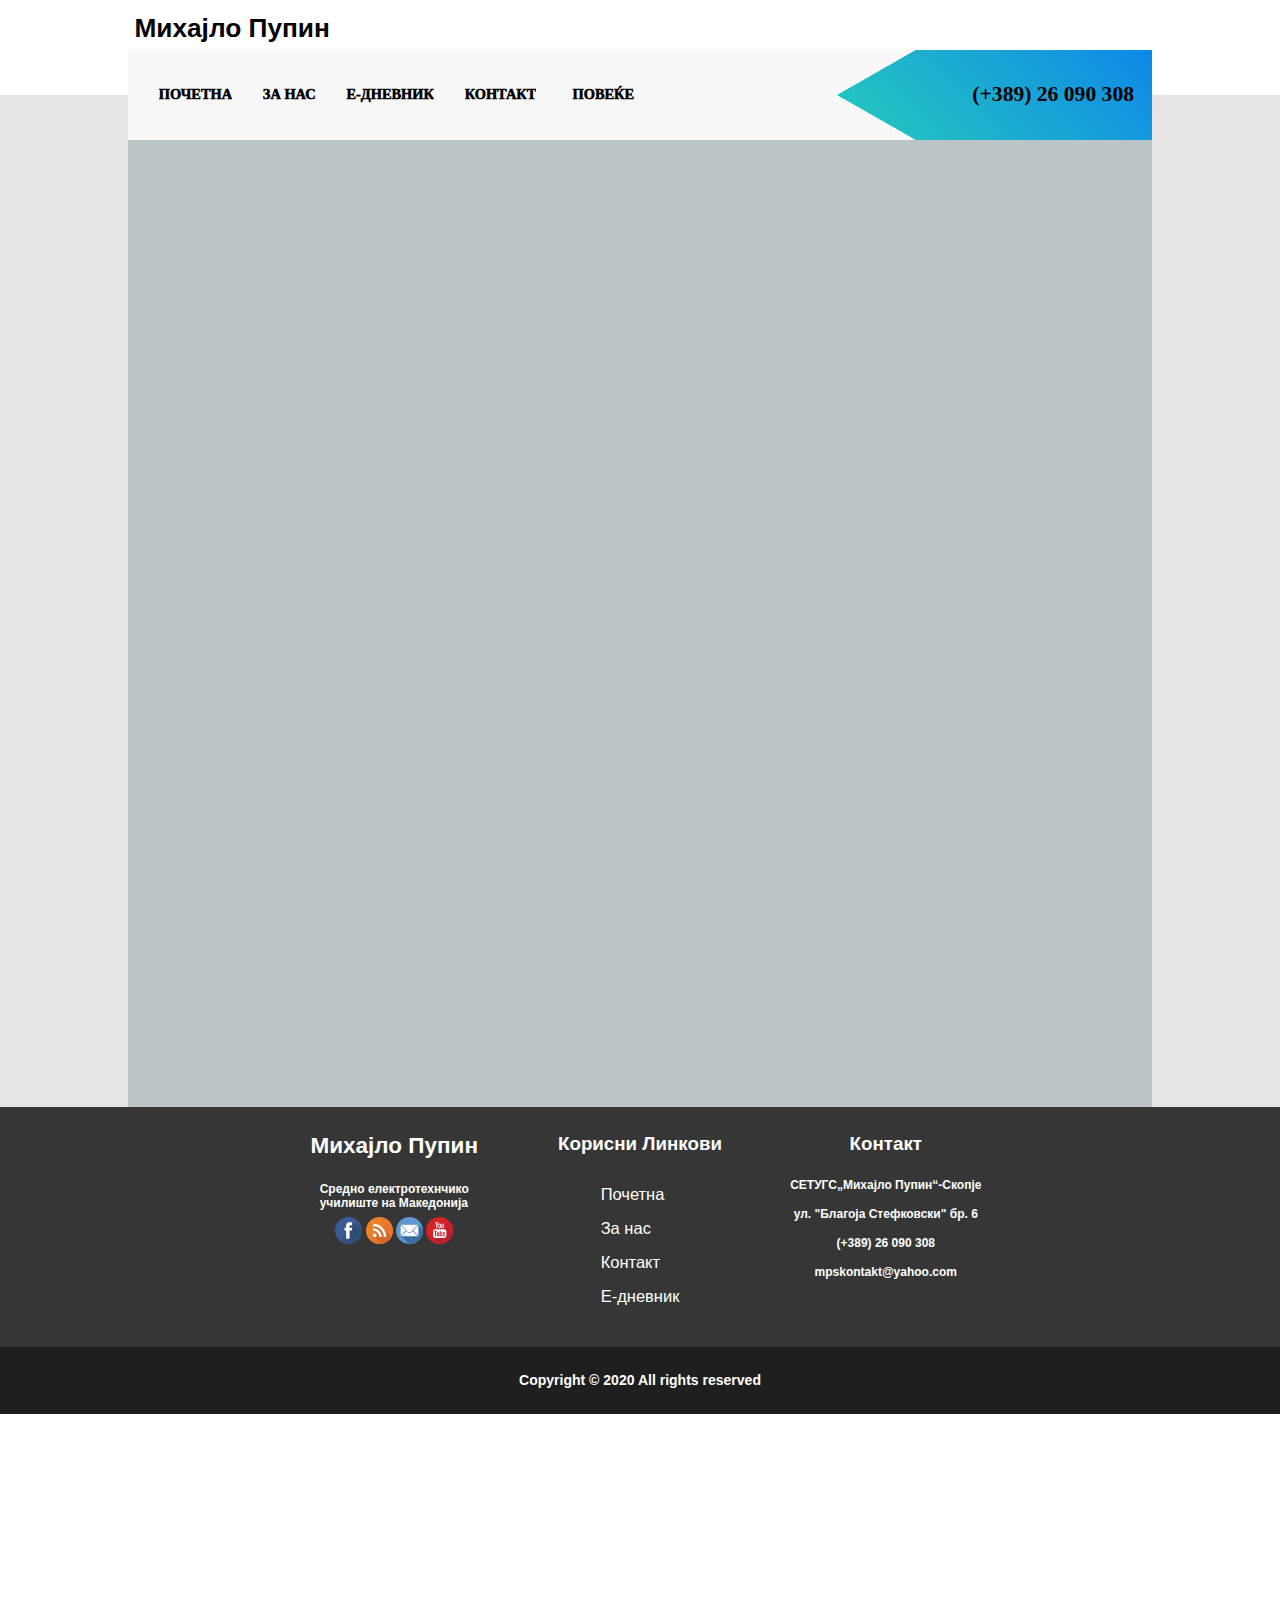
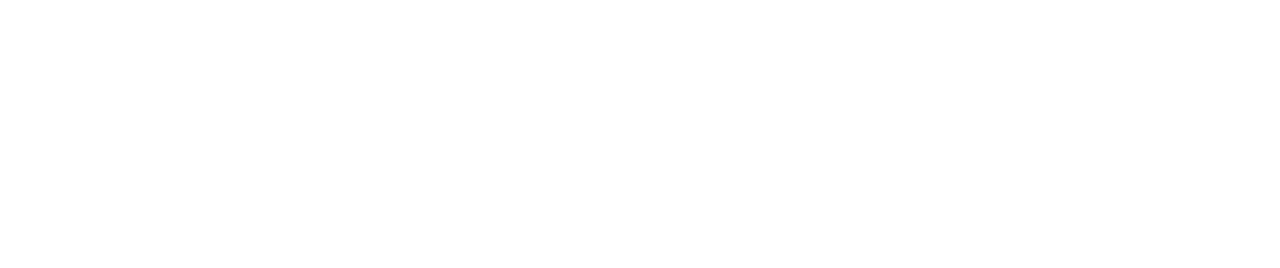
<file: html/Sekcii.html>
<html>
    <head>
        <title>СЕТУ Михајло Пипин</title>
        <link rel="stylesheet" href="../css/Sekcii.css">
        <meta content="width=device-width, initial-scale=1" name="viewport" />
        <link href="https://fonts.googleapis.com/css2?family=Bebas+Neue&display=swap" rel="stylesheet">
    </head>
    <body>
            <main class="TopSide">
                    <h1 class="NaslovPupin">Михајло Пупин</h1>
        
               <main style="display: flex; flex-direction: column;">
                    <div class="Menu1">
                        <div class="Hold1">
                            <a class="Links" href="../index.html"> ПОЧЕТНА</a> 
                            <a class="Links" href="https://ednevnik.edu.mk/"> Е-ДНЕВНИК</a>
                            <a class="Links" href="contact.html"> КОНТАКТ</a>
                            <div style="flex:1;"></div>
                            <buttonclass class="Links1" onmouseover="document.getElementById('Dropcon').style.height = '50vh'" onmouseout="document.getElementById('Dropcon').style.height = '0%'"> 
                                <h2>&#x2630</h2> 
                            </button>
                            
                            
                        </div>
                    </div>
                    <div class="Menu">
                        <div class="Hold">
                            <a class="Links" href="../index.html"> ПОЧЕТНА</a> 
                            <a class="Links" href="about.html"> ЗА НАС</a>
                            <a class="Links" href="https://ednevnik.edu.mk/"> Е-ДНЕВНИК</a>
                            <a class="Links" href="contact.html"> КОНТАКТ</a>
                            <button class="Links" onmouseover="document.getElementById('Dropcon').style.height = '50vh'" onmouseout="document.getElementById('Dropcon').style.height = '0%'"> 
                                ПОВЕЌЕ </button>
                            <div style="flex:1;"></div>
                            <div class = "iconNum" >
                                <canvas class="Can" height="100%" width="350%"></canvas>
                                <h1 style="position: absolute;right: 20; font-family: 'Trebuchet MS', cursive; font-size: 24px;" >(+389) 26 090 308</h1>
                            </div>
                            
                        </div>
                    </div>
                    <div class="DropCon" id="Dropcon" onmouseover="document.getElementById('Dropcon').style.height = '50vh'" onmouseout="document.getElementById('Dropcon').style.height = '0%'"> 
                        <div style="font-family: 'Trebuchet MS', cursive;font-weight: 1000;margin: 20px;"><h1>Повеќе</h1> </div>
                        <div style="display: flex; align-items: center; margin-top: 10px; width: 100%;">
                            <div class="List" >
                                <a href="Nastava.html"> Настава</a>
                                <a href="Dock.html"> Документи</a>
                            </div>
                            <canvas height="230px" width="1px" style="background-color:  rgba(151, 151, 151, 0.425);"></canvas>
                            <div class="List">
                                <a href="Drzavna.html"> Државна Матура</a>
                                <a href="http://mihajlopupin.mk/wp-content/uploads/2020/04/IMG_2615.jpg" target="_blank"> Задолженија за наставници</a>
                            </div>
                            <canvas height="230px" width="1px" style="background-color:  rgba(151, 151, 151, 0.425);"></canvas>
                            <div class="List">
                                <a href="Ispit.html"> Завршен Испит</a>
                                <a href="Prijava.html"> Пријава за упис и калкулатор за бодови</a>
                            </div>
                            <canvas height="230px" width="1px" style="background-color:  rgba(151, 151, 151, 0.425);" class="Checker"></canvas>
                            <div class="List">
                                <div style="display: flex; justify-content: center; align-items: center;">
                                    <div class="ImageCont">
                                        <img src="../images/logo.jpg" height="100%" width="100%" >
                                    </div>
                                </div>
                            </div>
                    </div>
                        <div style="padding: 10px;"></div>

                </main>
            </main>
        

            <main > 
                <div class="MainSide">
                    <div class="HoldPart">
                    </div>
                </div>
            
                    
                <footer class="FooterSide">
                    <div class="InfoFoot">
                        <div class="FootHold">
                            <div class="FootInfo"></div>
                            <div class="FootInfo">
                                <h2>Михајло Пупин</h2>
                                <h4>Средно електротехнчико <br>училиште на Македонија </h4>
                                <div>
                                    <a target="_blank" href="http://www.facebook.com/mihajlo.pupin.skopje"><img src="../icons/facebook.svg" width="36px"  height="36px"></a>
                                    <a target="_blank" href="http://mihajlopupin.mk/feed/"><img src="../icons/rss.svg" width="36px"  height="36px"></a>
                                    <a target="_blank" href="html/contact.html"><img src="../icons/email.svg" width="36px"  height="36px"></a>
                                    <a target="_blank" href="https://www.youtube.com/channel/UCmIdl1dDac00yN0pggUVP5w?view_as=subscriber"><img src="../icons/youtube.svg" width="36px"  height="36px"></a>
                                </div>
                                
                            </div>
                            <div class="FootInfo">
                                <h3>Корисни Линкови</h3>
                                <div class="UsefullLinks">
                                    <a href="index.html">Почетна</a>
                                    <a href="#">За нас</a>
                                    <a href="html/contact.html">Контакт</a>
                                    <a href="#">Е-дневник</a>
                                </div>
                            </div>
                            <div class="FootInfo">
                                <h3>Контакт</h3>
                                <h4>СЕТУГС„Михајло Пупин“-Скопје</h4>
                                <h4>ул. "Благоја Стефковски" бр. 6</h4>
                                <h4>(+389) 26 090 308</h4>
                                <h4>mpskontakt@yahoo.com</h4>
                            </div>
                            <div class="FootInfo"></div>
                        </div>
                    </div>
                    <div class="Copyright">
                        <h3>Copyright &copy; 2020 All rights reserved</h3>
                    </div>
                </footer>
            </main>

        
    </body>
</html>
</file>
<file: css/contact.css>
/*Esential Css*/

*
{
    margin: 0;
    box-sizing:border-box;
}

body
{   zoom: 75%;
    min-height: 100vh;
}





/*Navigation and athor top things*/
.NaslovPupin
{
    font-family: 'Gill Sans', 'Gill Sans MT', Calibri, 'Trebuchet MS', sans-serif;
    color: black; 
    font-size: 35px; 
    margin-bottom: 4%;
    margin-top: 1%;
    margin-left: 10.5%;
}

.Menu1
{
    display: none;
    zoom: 120%;
    justify-content: center;
    align-items: center;
    width: 100%;
    overflow: hidden;
    
}

.Hold1
{
    width: 100%;
    background-color: rgb(248, 248, 248);
    position: absolute;
    z-index: 1;
    display: flex;
    align-items: center;
}

.Menu
{
    zoom: 120%;
    display: flex;
    justify-content: center;
    align-items: center;
    width: 100%;
    overflow: hidden;
    
}

.Hold
{
    width: 80%;
    background-color: rgb(248, 248, 248);
    position: absolute;
    z-index: 1;
    display: flex;
    align-items: center;
}

.Links
{
    font-family: 'Trebuchet MS', cursive;
    font-weight: 1000;
    background-color: rgb(248, 248, 248);
    overflow: hidden;
    color: black;
    font-size: 16px;
    text-align: center;
    margin-left: 3%;
    padding-top: 40px;
    padding-bottom: 40px;
    text-decoration: none;
    border: none;
    outline: none;
}

.Links:hover
{
    cursor: pointer;
    color: rgb(0, 132, 255);
}

.Links1
{
    font-family: 'Trebuchet MS', cursive;
    font-weight: 1000;
    background-color: rgb(248, 248, 248);
    overflow: hidden;
    color: black;
    font-size: 16px;
    text-align: center;
    margin-right: 3%;
    padding-top: 40px;
    padding-bottom: 40px;
    text-decoration: none;
    border: none;
    outline: none;
}

.Links1:hover
{
    cursor: pointer;
    color: rgb(0, 132, 255);
}

.Can
{
    flex: 0;
    clip-path: polygon(25% 0%, 100% 0%, 100% 100%, 25% 100%, 0% 50%); 
    background: linear-gradient(45deg, rgba(34,193,195,1) 15%, rgba(15,136,232,1) 100%);
}

.DropCon
{
    width: 100%;
    height: 0;
    margin-top: 50px;
    z-index: 2;
    transition:  0.5s;
    display: flex;
    position: absolute;
    justify-content: center;
    flex-direction: column;
    align-items: center;
    overflow: hidden;
    background-color: #f9f9f9;
    box-shadow: 0px 8px 16px 0px rgba(0,0,0,0.2);
}

.Partner:hover
{
    cursor: pointer;
    background-color:  rgba(151, 151, 151, 0.555) ;
}

.Partner:hover h1
{
    color: rgb(0, 132, 255);
}

.Partner h1
{
    font-family: 'Trebuchet MS', cursive;
    font-weight: 1000;
    height: 100%;
    color: black;
    font-size: 20px;
    padding: 30px;
    padding-top: 10px;
    padding-bottom: 10px;
    text-decoration: none;
    -moz-user-select: none;
    user-select: none;
    -webkit-user-select: none;
}

.List
{
    flex:1;
    display: flex;
    flex-direction: column;
    justify-content: center;
    align-content: center;
}

.List a
{
    font-family: 'Trebuchet MS', cursive;
    font-weight: 1000;
    height: 100%;
    color: black;
    font-size: 20px;
    padding: 30px;
    padding-top: 20px;
    padding-bottom: 20px;
    text-decoration: none;
}

.List a:hover
{
    cursor: pointer;
    color: rgb(0, 132, 255);
}

.ImageCont
{
    width: 248px;
    height: 200px;
    border: 1px black solid;
    display: flex; 
    justify-content: center; 
    align-items: center;
}












/*Main page of contents*/
.MainSide
{
    height: 250vh;
    background-color: rgb(230, 228, 228);
    display: flex;
    justify-content: center;
    align-items: center;
}

.HoldPart
{
    font-family: 'Gill Sans', 'Gill Sans MT', Calibri, 'Trebuchet MS', sans-serif;
    flex-direction: column;
    display: flex;
    justify-content: center;
    align-items: center;
    height: 100%;
    width: 100%;
    background-color: rgb(187, 197, 199);
    margin-left: 10%;
    margin-right: 10%;
}

.TitleHold
{
    margin-bottom: 1%;
    text-decoration: underline;
}

.TextHold
{
    text-align: center;
    color: rgb(25, 42, 48);
}

.LinkHold
{
    text-decoration: none;
    color: #1b86f8;
}

.LinkHold:hover
{
    color: #09294d;
}

.FormHold
{
    margin-top: 5%;
    box-shadow: 25px 25px 75px black;
    font-family: 'Gill Sans', 'Gill Sans MT', Calibri, 'Trebuchet MS', sans-serif;
    margin-left: 10%;
    margin-right: 10%;
    background-color: white;
    width: 40%;
    display: flex;
    flex-direction: column;
    justify-content: center;
    align-items: center;
}

.FormHold label
{
    
    font-family: 'Gill Sans', 'Gill Sans MT', Calibri, 'Trebuchet MS', sans-serif;
    font-size: 30px;
}

.FormItems
{
    font-size: 30px;
    box-shadow: 5px 5px 15px black;
    border-top: 0;
    border-left: 0;
    padding: 2%;
}

.FormText
{
    font-size: 25px;
    max-width: 70%;
    max-height: 30vh;
    min-width: 70%;
    min-height: 30vh;
    border-top: 0;
    border-left: 0;
    box-shadow: 5px 5px 15px black;
}

.FormButton
{
    cursor: pointer;
    font-size: 25px;
    width: 30%;
    height: 8vh;
    background-color: white;
    border-top: 0;
    border-left: 0;
    box-shadow: 5px 5px 15px black;
    margin: 4%;
}








/*Footer*/
.FooterSide
{
    position: relative;

}

.InfoFoot
{
    padding: 2%;
    font-family: 'Trebuchet MS', 'Lucida Sans Unicode', 'Lucida Grande', 'Lucida Sans', Arial, sans-serif;
    color: white;
    background-color: rgb(54, 54, 54);
}

.FootHold
{
    display: flex;
    justify-content: center;
    
}

.FootInfo
{   
    align-items: center;
    display: flex;
    flex-direction: column;
    flex: 1;
}

.FootInfo h2
{
    font-size: 30px;
    margin-bottom: 20px;
}


.FootInfo h3
{
    font-size: 25px;
    margin-bottom: 20px;
}

.FootInfo h4 
{
    font-size: 16px;
    margin: 10px;
    margin-left: 0px;
    margin-right: 0px;
}

.Copyright
{
    padding: 2%;
    font-family: 'Trebuchet MS', 'Lucida Sans Unicode', 'Lucida Grande', 'Lucida Sans', Arial, sans-serif;
    text-align: center;
    color: white;
    background-color: rgb(32, 31, 31);
}

.UsefullLinks
{
    display: flex;
    flex-direction: column;
    font-size: 16px;
    margin: 10px;
    margin-left: 0px;
    margin-right: 0px;
}

.UsefullLinks a
{ 
    color: white;
    font-size: 22px;
    margin: 10px;
    margin-left: 0px;
    margin-right: 0px;
    text-decoration: none;
}

.UsefullLinks a:hover
{ 
    cursor: pointer;
    color: rgba(34, 227, 252, 0.808);
}

.iconNum
{
    display: flex; 
    align-items: center; 
    position: relative;
}

.Checker
{
    display: inline;
}

@media only screen and (max-width: 700px) 
{

    .DropCon
    {
        margin-top: 100px;
    }

    .Checker
    {
        display: none;
    }

    .Text
    {
        font-size: 120%;
    }   

    .NaslovPupin
    {
        text-align: center;
        margin: 0;
        margin-top: 20px;
        margin-bottom: 20px;
    }

    .Menu1
    {
        display: flex;
    }

    .Hold1
    {
        position: relative;
    }

    .Menu
    {
        display: none;
    }

    .iconNum
    {
        display: none;
    }

    .ImageCont
    {
        display: none;
    }

    .HoldPart
    {
        margin: 0;
        background-color: rgb(230, 228, 228);
    }

    .FormHold
    {
        width: 80%;
    }


}


@media only screen and (max-width: 1400px) 
{
    .MainSide
    {
        height: 300vh;
    }

}
</file>
<file: css/Drzavna.css>
/*Esential Css*/

*
{
    margin: 0;
    box-sizing:border-box;
}

body
{   zoom: 75%;
    min-height: 100vh;
}





/*Navigation and athor top things*/
.NaslovPupin
{
    font-family: 'Gill Sans', 'Gill Sans MT', Calibri, 'Trebuchet MS', sans-serif;
    color: black; 
    font-size: 35px; 
    margin-bottom: 4%;
    margin-top: 1%;
    margin-left: 10.5%;
}

.Menu1
{
    display: none;
    zoom: 120%;
    justify-content: center;
    align-items: center;
    width: 100%;
    overflow: hidden;
    
}

.Hold1
{
    width: 100%;
    background-color: rgb(248, 248, 248);
    position: absolute;
    z-index: 1;
    display: flex;
    align-items: center;
}

.Menu
{
    zoom: 120%;
    display: flex;
    justify-content: center;
    align-items: center;
    width: 100%;
    overflow: hidden;
    
}

.Hold
{
    width: 80%;
    background-color: rgb(248, 248, 248);
    position: absolute;
    z-index: 1;
    display: flex;
    align-items: center;
}

.Links
{
    font-family: 'Trebuchet MS', cursive;
    font-weight: 1000;
    background-color: rgb(248, 248, 248);
    overflow: hidden;
    color: black;
    font-size: 16px;
    text-align: center;
    margin-left: 3%;
    padding-top: 40px;
    padding-bottom: 40px;
    text-decoration: none;
    border: none;
    outline: none;
}

.Links:hover
{
    cursor: pointer;
    color: rgb(0, 132, 255);
}

.Links1
{
    font-family: 'Trebuchet MS', cursive;
    font-weight: 1000;
    background-color: rgb(248, 248, 248);
    overflow: hidden;
    color: black;
    font-size: 16px;
    text-align: center;
    margin-right: 3%;
    padding-top: 40px;
    padding-bottom: 40px;
    text-decoration: none;
    border: none;
    outline: none;
}

.Links1:hover
{
    cursor: pointer;
    color: rgb(0, 132, 255);
}

.Can
{
    flex: 0;
    clip-path: polygon(25% 0%, 100% 0%, 100% 100%, 25% 100%, 0% 50%); 
    background: linear-gradient(45deg, rgba(34,193,195,1) 15%, rgba(15,136,232,1) 100%);
}

.DropCon
{
    width: 100%;
    height: 0;
    margin-top: 50px;
    z-index: 2;
    transition:  0.5s;
    display: flex;
    position: absolute;
    justify-content: center;
    flex-direction: column;
    align-items: center;
    overflow: hidden;
    background-color: #f9f9f9;
    box-shadow: 0px 8px 16px 0px rgba(0,0,0,0.2);
}

.Partner:hover
{
    cursor: pointer;
    background-color:  rgba(151, 151, 151, 0.555) ;
}

.Partner:hover h1
{
    color: rgb(0, 132, 255);
}

.Partner h1
{
    font-family: 'Trebuchet MS', cursive;
    font-weight: 1000;
    height: 100%;
    color: black;
    font-size: 20px;
    padding: 30px;
    padding-top: 10px;
    padding-bottom: 10px;
    text-decoration: none;
    -moz-user-select: none;
    user-select: none;
    -webkit-user-select: none;
}

.List
{
    flex:1;
    display: flex;
    flex-direction: column;
    justify-content: center;
    align-content: center;
}

.List a
{
    font-family: 'Trebuchet MS', cursive;
    font-weight: 1000;
    height: 100%;
    color: black;
    font-size: 20px;
    padding: 30px;
    padding-top: 20px;
    padding-bottom: 20px;
    text-decoration: none;
}

.List a:hover
{
    cursor: pointer;
    color: rgb(0, 132, 255);
}

.ImageCont
{
    width: 248px;
    height: 200px;
    border: 1px black solid;
    display: flex; 
    justify-content: center; 
    align-items: center;
}












/*Main page of contents*/
.MainSide
{
    height: 100vh;
    background-color: rgb(230, 228, 228);
    display: flex;
    justify-content: center;
    align-items: center;
}

.HoldPart
{
    font-family: 'Gill Sans', 'Gill Sans MT', Calibri, 'Trebuchet MS', sans-serif;
    flex-direction: column;
    display: flex;
    justify-content: center;
    align-items: center;
    height: 100%;
    width: 100%;
    background-color: rgb(187, 197, 199);
    margin-left: 10%;
    margin-right: 10%;
}

.TitleHold
{
    font-size: 40px;
    margin-bottom: 1%;
    text-decoration: underline;
}

.TextHold
{
    color: rgb(25, 42, 48);
}

.LinkHold
{
    text-decoration: none;
    color: #1b86f8;
}

.LinkHold:hover
{
    color: #09294d;
}











/*Footer*/
.FooterSide
{
    position: relative;

}

.InfoFoot
{
    padding: 2%;
    font-family: 'Trebuchet MS', 'Lucida Sans Unicode', 'Lucida Grande', 'Lucida Sans', Arial, sans-serif;
    color: white;
    background-color: rgb(54, 54, 54);
}

.FootHold
{
    display: flex;
    justify-content: center;
    
}

.FootInfo
{   
    align-items: center;
    display: flex;
    flex-direction: column;
    flex: 1;
}

.FootInfo h2
{
    font-size: 30px;
    margin-bottom: 20px;
}


.FootInfo h3
{
    font-size: 25px;
    margin-bottom: 20px;
}

.FootInfo h4 
{
    font-size: 16px;
    margin: 10px;
    margin-left: 0px;
    margin-right: 0px;
}

.Copyright
{
    padding: 2%;
    font-family: 'Trebuchet MS', 'Lucida Sans Unicode', 'Lucida Grande', 'Lucida Sans', Arial, sans-serif;
    text-align: center;
    color: white;
    background-color: rgb(32, 31, 31);
}

.UsefullLinks
{
    display: flex;
    flex-direction: column;
    font-size: 16px;
    margin: 10px;
    margin-left: 0px;
    margin-right: 0px;
}

.UsefullLinks a
{ 
    color: white;
    font-size: 22px;
    margin: 10px;
    margin-left: 0px;
    margin-right: 0px;
    text-decoration: none;
}

.UsefullLinks a:hover
{ 
    cursor: pointer;
    color: rgba(34, 227, 252, 0.808);
}

.iconNum
{
    display: flex; 
    align-items: center; 
    position: relative;
}

.Checker
{
    display: inline;
}

@media only screen and (max-width: 700px) 
{
    .DropCon
    {
        margin-top: 100px;
    }

    .Checker
    {
        display: none;
    }

    .Text
    {
        font-size: 120%;
    }   

    .NaslovPupin
    {
        text-align: center;
        margin: 0;
        margin-top: 20px;
        margin-bottom: 20px;
    }

    .Menu1
    {
        display: flex;
    }

    .Hold1
    {
        position: relative;
    }

    .Menu
    {
        display: none;
    }

    .iconNum
    {
        display: none;
    }

    .ImageCont
    {
        display: none;
    }

    .HoldPart
    {
        margin: 0;
        background-color: rgb(230, 228, 228);
    }

}

@media only screen and (max-width: 1400px) 
{
    .MainSide
    {
        height: 150vh;
    }

}
</file>
<file: css/Ispit.css>
/*Esential Css*/

*
{
    margin: 0;
    box-sizing:border-box;
}

body
{   zoom: 75%;
    min-height: 100vh;
}





/*Navigation and athor top things*/
.NaslovPupin
{
    font-family: 'Gill Sans', 'Gill Sans MT', Calibri, 'Trebuchet MS', sans-serif;
    color: black; 
    font-size: 35px; 
    margin-bottom: 4%;
    margin-top: 1%;
    margin-left: 10.5%;
}

.Menu1
{
    display: none;
    zoom: 120%;
    justify-content: center;
    align-items: center;
    width: 100%;
    overflow: hidden;
    
}

.Hold1
{
    width: 100%;
    background-color: rgb(248, 248, 248);
    position: absolute;
    z-index: 1;
    display: flex;
    align-items: center;
}

.Menu
{
    zoom: 120%;
    display: flex;
    justify-content: center;
    align-items: center;
    width: 100%;
    overflow: hidden;
    
}

.Hold
{
    width: 80%;
    background-color: rgb(248, 248, 248);
    position: absolute;
    z-index: 1;
    display: flex;
    align-items: center;
}

.Links
{
    font-family: 'Trebuchet MS', cursive;
    font-weight: 1000;
    background-color: rgb(248, 248, 248);
    overflow: hidden;
    color: black;
    font-size: 16px;
    text-align: center;
    margin-left: 3%;
    padding-top: 40px;
    padding-bottom: 40px;
    text-decoration: none;
    border: none;
    outline: none;
}

.Links:hover
{
    cursor: pointer;
    color: rgb(0, 132, 255);
}

.Links1
{
    font-family: 'Trebuchet MS', cursive;
    font-weight: 1000;
    background-color: rgb(248, 248, 248);
    overflow: hidden;
    color: black;
    font-size: 16px;
    text-align: center;
    margin-right: 3%;
    padding-top: 40px;
    padding-bottom: 40px;
    text-decoration: none;
    border: none;
    outline: none;
}

.Links1:hover
{
    cursor: pointer;
    color: rgb(0, 132, 255);
}

.Can
{
    flex: 0;
    clip-path: polygon(25% 0%, 100% 0%, 100% 100%, 25% 100%, 0% 50%); 
    background: linear-gradient(45deg, rgba(34,193,195,1) 15%, rgba(15,136,232,1) 100%);
}

.DropCon
{
    width: 100%;
    height: 0;
    margin-top: 50px;
    z-index: 2;
    transition:  0.5s;
    display: flex;
    position: absolute;
    justify-content: center;
    flex-direction: column;
    align-items: center;
    overflow: hidden;
    background-color: #f9f9f9;
    box-shadow: 0px 8px 16px 0px rgba(0,0,0,0.2);
}

.Partner:hover
{
    cursor: pointer;
    background-color:  rgba(151, 151, 151, 0.555) ;
}

.Partner:hover h1
{
    color: rgb(0, 132, 255);
}

.Partner h1
{
    font-family: 'Trebuchet MS', cursive;
    font-weight: 1000;
    height: 100%;
    color: black;
    font-size: 20px;
    padding: 30px;
    padding-top: 10px;
    padding-bottom: 10px;
    text-decoration: none;
    -moz-user-select: none;
    user-select: none;
    -webkit-user-select: none;
}

.List
{
    flex:1;
    display: flex;
    flex-direction: column;
    justify-content: center;
    align-content: center;
}

.List a
{
    font-family: 'Trebuchet MS', cursive;
    font-weight: 1000;
    height: 100%;
    color: black;
    font-size: 20px;
    padding: 30px;
    padding-top: 20px;
    padding-bottom: 20px;
    text-decoration: none;
}

.List a:hover
{
    cursor: pointer;
    color: rgb(0, 132, 255);
}

.ImageCont
{
    width: 248px;
    height: 200px;
    border: 1px black solid;
    display: flex; 
    justify-content: center; 
    align-items: center;
}












/*Main page of contents*/
.MainSide
{
    height: 100vh;
    background-color: rgb(230, 228, 228);
    display: flex;
    justify-content: center;
    align-items: center;
}

.HoldPart
{
    font-family: 'Gill Sans', 'Gill Sans MT', Calibri, 'Trebuchet MS', sans-serif;
    flex-direction: column;
    display: flex;
    justify-content: center;
    align-items: center;
    height: 100%;
    width: 100%;
    background-color: rgb(187, 197, 199);
    margin-left: 10%;
    margin-right: 10%;
}

.TitleHold
{
    margin-bottom: 1%;
    text-decoration: underline;
}

.TextHold
{
    color: rgb(25, 42, 48);
}

.LinkHold
{
    text-decoration: none;
    color: #1b86f8;
}

.LinkHold:hover
{
    color: #09294d;
}




/*Footer*/
.FooterSide
{
    position: relative;

}

.InfoFoot
{
    padding: 2%;
    font-family: 'Trebuchet MS', 'Lucida Sans Unicode', 'Lucida Grande', 'Lucida Sans', Arial, sans-serif;
    color: white;
    background-color: rgb(54, 54, 54);
}

.FootHold
{
    display: flex;
    justify-content: center;
    
}

.FootInfo
{   
    align-items: center;
    display: flex;
    flex-direction: column;
    flex: 1;
}

.FootInfo h2
{
    font-size: 30px;
    margin-bottom: 20px;
}


.FootInfo h3
{
    font-size: 25px;
    margin-bottom: 20px;
}

.FootInfo h4 
{
    font-size: 16px;
    margin: 10px;
    margin-left: 0px;
    margin-right: 0px;
}

.Copyright
{
    padding: 2%;
    font-family: 'Trebuchet MS', 'Lucida Sans Unicode', 'Lucida Grande', 'Lucida Sans', Arial, sans-serif;
    text-align: center;
    color: white;
    background-color: rgb(32, 31, 31);
}

.UsefullLinks
{
    display: flex;
    flex-direction: column;
    font-size: 16px;
    margin: 10px;
    margin-left: 0px;
    margin-right: 0px;
}

.UsefullLinks a
{ 
    color: white;
    font-size: 22px;
    margin: 10px;
    margin-left: 0px;
    margin-right: 0px;
    text-decoration: none;
}

.UsefullLinks a:hover
{ 
    cursor: pointer;
    color: rgba(34, 227, 252, 0.808);
}

.iconNum
{
    display: flex; 
    align-items: center; 
    position: relative;
}

.Checker
{
    display: inline;
}

@media only screen and (max-width: 1400px) 
{
    .MainSide
    {
        height: 150vh;
    }

}

@media only screen and (max-width: 700px) 
{

    .DropCon
    {
        margin-top: 100px;
    }

    .Checker
    {
        display: none;
    }

    .Text
    {
        font-size: 120%;
    }   

    .NaslovPupin
    {
        text-align: center;
        margin: 0;
        margin-top: 20px;
        margin-bottom: 20px;
    }

    .Menu1
    {
        display: flex;
    }

    .Hold1
    {
        position: relative;
    }

    .Menu
    {
        display: none;
    }

    .iconNum
    {
        display: none;
    }

    .ImageCont
    {
        display: none;
    }

    .HoldPart
    {
        margin: 0;
        background-color: rgb(230, 228, 228);
    }

}
</file>
<file: css/Nastava.css>
/*Esential Css*/

*
{
    margin: 0;
    box-sizing:border-box;
}

body
{   zoom: 75%;
    min-height: 100vh;
}





/*Navigation and athor top things*/
.NaslovPupin
{
    font-family: 'Gill Sans', 'Gill Sans MT', Calibri, 'Trebuchet MS', sans-serif;
    color: black; 
    font-size: 35px; 
    margin-bottom: 4%;
    margin-top: 1%;
    margin-left: 10.5%;
}

.Menu1
{
    display: none;
    zoom: 120%;
    justify-content: center;
    align-items: center;
    width: 100%;
    overflow: hidden;
    
}

.Hold1
{
    width: 100%;
    background-color: rgb(248, 248, 248);
    position: absolute;
    z-index: 1;
    display: flex;
    align-items: center;
}

.Menu
{
    zoom: 120%;
    display: flex;
    justify-content: center;
    align-items: center;
    width: 100%;
    overflow: hidden;
    
}

.Hold
{
    width: 80%;
    background-color: rgb(248, 248, 248);
    position: absolute;
    z-index: 1;
    display: flex;
    align-items: center;
}

.Links
{
    font-family: 'Trebuchet MS', cursive;
    font-weight: 1000;
    background-color: rgb(248, 248, 248);
    overflow: hidden;
    color: black;
    font-size: 16px;
    text-align: center;
    margin-left: 3%;
    padding-top: 40px;
    padding-bottom: 40px;
    text-decoration: none;
    border: none;
    outline: none;
}

.Links:hover
{
    cursor: pointer;
    color: rgb(0, 132, 255);
}

.Links1
{
    font-family: 'Trebuchet MS', cursive;
    font-weight: 1000;
    background-color: rgb(248, 248, 248);
    overflow: hidden;
    color: black;
    font-size: 16px;
    text-align: center;
    margin-right: 3%;
    padding-top: 40px;
    padding-bottom: 40px;
    text-decoration: none;
    border: none;
    outline: none;
}

.Links1:hover
{
    cursor: pointer;
    color: rgb(0, 132, 255);
}

.Can
{
    flex: 0;
    clip-path: polygon(25% 0%, 100% 0%, 100% 100%, 25% 100%, 0% 50%); 
    background: linear-gradient(45deg, rgba(34,193,195,1) 15%, rgba(15,136,232,1) 100%);
}

.DropCon
{
    width: 100%;
    height: 0;
    margin-top: 50px;
    z-index: 2;
    transition:  0.5s;
    display: flex;
    position: absolute;
    justify-content: center;
    flex-direction: column;
    align-items: center;
    overflow: hidden;
    background-color: #f9f9f9;
    box-shadow: 0px 8px 16px 0px rgba(0,0,0,0.2);
}

.Partner:hover
{
    cursor: pointer;
    background-color:  rgba(151, 151, 151, 0.555) ;
}

.Partner:hover h1
{
    color: rgb(0, 132, 255);
}

.Partner h1
{
    font-family: 'Trebuchet MS', cursive;
    font-weight: 1000;
    height: 100%;
    color: black;
    font-size: 20px;
    padding: 30px;
    padding-top: 10px;
    padding-bottom: 10px;
    text-decoration: none;
    -moz-user-select: none;
    user-select: none;
    -webkit-user-select: none;
}

.List
{
    flex:1;
    display: flex;
    flex-direction: column;
    justify-content: center;
    align-content: center;
}

.List a
{
    font-family: 'Trebuchet MS', cursive;
    font-weight: 1000;
    height: 100%;
    color: black;
    font-size: 20px;
    padding: 30px;
    padding-top: 20px;
    padding-bottom: 20px;
    text-decoration: none;
}

.List a:hover
{
    cursor: pointer;
    color: rgb(0, 132, 255);
}

.ImageCont
{
    width: 248px;
    height: 200px;
    border: 1px black solid;
    display: flex; 
    justify-content: center; 
    align-items: center;
}












/*Main page of contents*/
.MainSide
{
    height: 100vh;
    background-color: rgb(230, 228, 228);
    display: flex;
    justify-content: center;
    align-items: center;
}

.HoldPart
{
    font-family: 'Gill Sans', 'Gill Sans MT', Calibri, 'Trebuchet MS', sans-serif;
    flex-direction: column;
    display: flex;
    justify-content: center;
    align-items: center;
    height: 100%;
    width: 100%;
    background-color: rgb(187, 197, 199);
    margin-left: 10%;
    margin-right: 10%;
}

.TitleHold
{
    font-size: 55px;
    margin-bottom: 3%;
    text-decoration: underline;
}

.TextHold
{
    color: rgb(25, 42, 48);
}

.LinkHold
{
    font-size: 20px;
    text-decoration: none;
    margin: 10px;
    color: #1b86f8;
}

.LinkHold:hover
{
    color: #09294d;
}




/*Footer*/
.FooterSide
{
    position: relative;

}

.InfoFoot
{
    padding: 2%;
    font-family: 'Trebuchet MS', 'Lucida Sans Unicode', 'Lucida Grande', 'Lucida Sans', Arial, sans-serif;
    color: white;
    background-color: rgb(54, 54, 54);
}

.FootHold
{
    display: flex;
    justify-content: center;
    
}

.FootInfo
{   
    align-items: center;
    display: flex;
    flex-direction: column;
    flex: 1;
}

.FootInfo h2
{
    font-size: 30px;
    margin-bottom: 20px;
}


.FootInfo h3
{
    font-size: 25px;
    margin-bottom: 20px;
}

.FootInfo h4 
{
    font-size: 16px;
    margin: 10px;
    margin-left: 0px;
    margin-right: 0px;
}

.Copyright
{
    padding: 2%;
    font-family: 'Trebuchet MS', 'Lucida Sans Unicode', 'Lucida Grande', 'Lucida Sans', Arial, sans-serif;
    text-align: center;
    color: white;
    background-color: rgb(32, 31, 31);
}

.UsefullLinks
{
    display: flex;
    flex-direction: column;
    font-size: 16px;
    margin: 10px;
    margin-left: 0px;
    margin-right: 0px;
}

.UsefullLinks a
{ 
    color: white;
    font-size: 22px;
    margin: 10px;
    margin-left: 0px;
    margin-right: 0px;
    text-decoration: none;
}

.UsefullLinks a:hover
{ 
    cursor: pointer;
    color: rgba(34, 227, 252, 0.808);
}

.iconNum
{
    display: flex; 
    align-items: center; 
    position: relative;
}

.Checker
{
    display: inline;
}

@media only screen and (max-width: 700px) 
{
    .DropCon
    {
        margin-top: 100px;
    }

    .Checker
    {
        display: none;
    }

    .Text
    {
        font-size: 120%;
    }   

    .NaslovPupin
    {
        text-align: center;
        margin: 0;
        margin-top: 20px;
        margin-bottom: 20px;
    }

    .Menu1
    {
        display: flex;
    }

    .Hold1
    {
        position: relative;
    }

    .Menu
    {
        display: none;
    }

    .iconNum
    {
        display: none;
    }

    .ImageCont
    {
        display: none;
    }

    .HoldPart
    {
        margin: 0;
        background-color: rgb(230, 228, 228);
    }

}

@media only screen and (max-width: 1400px) 
{
    .MainSide
    {
        height: 100vh;
    }

    .TitleHold
    {
        font-size: 40px;
        margin-bottom: 3%;
        text-decoration: underline;
    }

    .TextHold
    {
        color: rgb(25, 42, 48);
    }

    .LinkHold
    {
        font-size: 18px;
        text-decoration: none;
        margin: 10px;
        color: #1b86f8;
    }

}
</file>
<file: css/Prijava.css>
/*Esential Css*/

*
{
    margin: 0;
    box-sizing:border-box;
}

body
{   zoom: 75%;
    min-height: 100vh;
}





/*Navigation and athor top things*/
.NaslovPupin
{
    font-family: 'Gill Sans', 'Gill Sans MT', Calibri, 'Trebuchet MS', sans-serif;
    color: black; 
    font-size: 35px; 
    margin-bottom: 4%;
    margin-top: 1%;
    margin-left: 10.5%;
}

.Menu1
{
    display: none;
    zoom: 120%;
    justify-content: center;
    align-items: center;
    width: 100%;
    overflow: hidden;
    
}

.Hold1
{
    width: 100%;
    background-color: rgb(248, 248, 248);
    position: absolute;
    z-index: 1;
    display: flex;
    align-items: center;
}

.Menu
{
    zoom: 120%;
    display: flex;
    justify-content: center;
    align-items: center;
    width: 100%;
    overflow: hidden;
    
}

.Hold
{
    width: 80%;
    background-color: rgb(248, 248, 248);
    position: absolute;
    z-index: 1;
    display: flex;
    align-items: center;
}

.Links
{
    font-family: 'Trebuchet MS', cursive;
    font-weight: 1000;
    background-color: rgb(248, 248, 248);
    overflow: hidden;
    color: black;
    font-size: 16px;
    text-align: center;
    margin-left: 3%;
    padding-top: 40px;
    padding-bottom: 40px;
    text-decoration: none;
    border: none;
    outline: none;
}

.Links:hover
{
    cursor: pointer;
    color: rgb(0, 132, 255);
}

.Links1
{
    font-family: 'Trebuchet MS', cursive;
    font-weight: 1000;
    background-color: rgb(248, 248, 248);
    overflow: hidden;
    color: black;
    font-size: 16px;
    text-align: center;
    margin-right: 3%;
    padding-top: 40px;
    padding-bottom: 40px;
    text-decoration: none;
    border: none;
    outline: none;
}

.Links1:hover
{
    cursor: pointer;
    color: rgb(0, 132, 255);
}

.Can
{
    flex: 0;
    clip-path: polygon(25% 0%, 100% 0%, 100% 100%, 25% 100%, 0% 50%); 
    background: linear-gradient(45deg, rgba(34,193,195,1) 15%, rgba(15,136,232,1) 100%);
}

.DropCon
{
    width: 100%;
    height: 0;
    margin-top: 50px;
    z-index: 2;
    transition:  0.5s;
    display: flex;
    position: absolute;
    justify-content: center;
    flex-direction: column;
    align-items: center;
    overflow: hidden;
    background-color: #f9f9f9;
    box-shadow: 0px 8px 16px 0px rgba(0,0,0,0.2);
}

.Partner:hover
{
    cursor: pointer;
    background-color:  rgba(151, 151, 151, 0.555) ;
}

.Partner:hover h1
{
    color: rgb(0, 132, 255);
}

.Partner h1
{
    font-family: 'Trebuchet MS', cursive;
    font-weight: 1000;
    height: 100%;
    color: black;
    font-size: 20px;
    padding: 30px;
    padding-top: 10px;
    padding-bottom: 10px;
    text-decoration: none;
    -moz-user-select: none;
    user-select: none;
    -webkit-user-select: none;
}

.List
{
    flex:1;
    display: flex;
    flex-direction: column;
    justify-content: center;
    align-content: center;
}

.List a
{
    font-family: 'Trebuchet MS', cursive;
    font-weight: 1000;
    height: 100%;
    color: black;
    font-size: 20px;
    padding: 30px;
    padding-top: 20px;
    padding-bottom: 20px;
    text-decoration: none;
}

.List a:hover
{
    cursor: pointer;
    color: rgb(0, 132, 255);
}

.ImageCont
{
    width: 248px;
    height: 200px;
    border: 1px black solid;
    display: flex; 
    justify-content: center; 
    align-items: center;
}












/*Main page of contents*/
.MainSide
{
    height: 100vh;
    background-color: rgb(230, 228, 228);
    display: flex;
    justify-content: center;
    align-items: center;
}

.HoldPart
{
    font-family: 'Gill Sans', 'Gill Sans MT', Calibri, 'Trebuchet MS', sans-serif;
    flex-direction: column;
    display: flex;
    justify-content: center;
    align-items: center;
    height: 100%;
    width: 100%;
    background-color: rgb(187, 197, 199);
    margin-left: 10%;
    margin-right: 10%;
}

.TitleHold
{
    margin-bottom: 1%;
    text-decoration: underline;
}

.TextHold
{
    color: rgb(25, 42, 48);
}

.LinkHold
{
    text-decoration: none;
    color: #1b86f8;
}

.LinkHold:hover
{
    color: #09294d;
}




/*Footer*/
.FooterSide
{
    position: relative;

}

.InfoFoot
{
    padding: 2%;
    font-family: 'Trebuchet MS', 'Lucida Sans Unicode', 'Lucida Grande', 'Lucida Sans', Arial, sans-serif;
    color: white;
    background-color: rgb(54, 54, 54);
}

.FootHold
{
    display: flex;
    justify-content: center;
    
}

.FootInfo
{   
    align-items: center;
    display: flex;
    flex-direction: column;
    flex: 1;
}

.FootInfo h2
{
    font-size: 30px;
    margin-bottom: 20px;
}


.FootInfo h3
{
    font-size: 25px;
    margin-bottom: 20px;
}

.FootInfo h4 
{
    font-size: 16px;
    margin: 10px;
    margin-left: 0px;
    margin-right: 0px;
}

.Copyright
{
    padding: 2%;
    font-family: 'Trebuchet MS', 'Lucida Sans Unicode', 'Lucida Grande', 'Lucida Sans', Arial, sans-serif;
    text-align: center;
    color: white;
    background-color: rgb(32, 31, 31);
}

.UsefullLinks
{
    display: flex;
    flex-direction: column;
    font-size: 16px;
    margin: 10px;
    margin-left: 0px;
    margin-right: 0px;
}

.UsefullLinks a
{ 
    color: white;
    font-size: 22px;
    margin: 10px;
    margin-left: 0px;
    margin-right: 0px;
    text-decoration: none;
}

.UsefullLinks a:hover
{ 
    cursor: pointer;
    color: rgba(34, 227, 252, 0.808);
}

.iconNum
{
    display: flex; 
    align-items: center; 
    position: relative;
}

.Checker
{
    display: inline;
}

@media only screen and (max-width: 700px) 
{
    .DropCon
    {
        margin-top: 100px;
    }

    .Checker
    {
        display: none;
    }

    .Text
    {
        font-size: 120%;
    }   

    .NaslovPupin
    {
        text-align: center;
        margin: 0;
        margin-top: 20px;
        margin-bottom: 20px;
    }

    .Menu1
    {
        display: flex;
    }

    .Hold1
    {
        position: relative;
    }

    .Menu
    {
        display: none;
    }

    .iconNum
    {
        display: none;
    }

    .ImageCont
    {
        display: none;
    }

    .HoldPart
    {
        margin: 0;
        background-color: rgb(230, 228, 228);
    }

}

@media only screen and (max-width: 1400px) 
{
    .MainSide
    {
        height: 150vh;
    }

}
</file>
<file: css/Sekcii.css>
/*Esential Css*/

*
{
    margin: 0;
    box-sizing:border-box;
}

body
{   zoom: 75%;
    min-height: 100vh;
}





/*Navigation and athor top things*/
.NaslovPupin
{
    font-family: 'Gill Sans', 'Gill Sans MT', Calibri, 'Trebuchet MS', sans-serif;
    color: black; 
    font-size: 35px; 
    margin-bottom: 4%;
    margin-top: 1%;
    margin-left: 10.5%;
}

.Menu1
{
    display: none;
    zoom: 120%;
    justify-content: center;
    align-items: center;
    width: 100%;
    overflow: hidden;
    
}

.Hold1
{
    width: 100%;
    background-color: rgb(248, 248, 248);
    position: absolute;
    z-index: 1;
    display: flex;
    align-items: center;
}

.Menu
{
    zoom: 120%;
    display: flex;
    justify-content: center;
    align-items: center;
    width: 100%;
    overflow: hidden;
    
}

.Hold
{
    width: 80%;
    background-color: rgb(248, 248, 248);
    position: absolute;
    z-index: 1;
    display: flex;
    align-items: center;
}

.Links
{
    font-family: 'Trebuchet MS', cursive;
    font-weight: 1000;
    background-color: rgb(248, 248, 248);
    overflow: hidden;
    color: black;
    font-size: 16px;
    text-align: center;
    margin-left: 3%;
    padding-top: 40px;
    padding-bottom: 40px;
    text-decoration: none;
    border: none;
    outline: none;
}

.Links:hover
{
    cursor: pointer;
    color: rgb(0, 132, 255);
}

.Links1
{
    font-family: 'Trebuchet MS', cursive;
    font-weight: 1000;
    background-color: rgb(248, 248, 248);
    overflow: hidden;
    color: black;
    font-size: 16px;
    text-align: center;
    margin-right: 3%;
    padding-top: 40px;
    padding-bottom: 40px;
    text-decoration: none;
    border: none;
    outline: none;
}

.Links1:hover
{
    cursor: pointer;
    color: rgb(0, 132, 255);
}

.Can
{
    flex: 0;
    clip-path: polygon(25% 0%, 100% 0%, 100% 100%, 25% 100%, 0% 50%); 
    background: linear-gradient(45deg, rgba(34,193,195,1) 15%, rgba(15,136,232,1) 100%);
}

.DropCon
{
    width: 100%;
    height: 0;
    margin-top: 50px;
    z-index: 2;
    transition:  0.5s;
    display: flex;
    position: absolute;
    justify-content: center;
    flex-direction: column;
    align-items: center;
    overflow: hidden;
    background-color: #f9f9f9;
    box-shadow: 0px 8px 16px 0px rgba(0,0,0,0.2);
}

.Partner:hover
{
    cursor: pointer;
    background-color:  rgba(151, 151, 151, 0.555) ;
}

.Partner:hover h1
{
    color: rgb(0, 132, 255);
}

.Partner h1
{
    font-family: 'Trebuchet MS', cursive;
    font-weight: 1000;
    height: 100%;
    color: black;
    font-size: 20px;
    padding: 30px;
    padding-top: 10px;
    padding-bottom: 10px;
    text-decoration: none;
    -moz-user-select: none;
    user-select: none;
    -webkit-user-select: none;
}

.List
{
    flex:1;
    display: flex;
    flex-direction: column;
    justify-content: center;
    align-content: center;
}

.List a
{
    font-family: 'Trebuchet MS', cursive;
    font-weight: 1000;
    height: 100%;
    color: black;
    font-size: 20px;
    padding: 30px;
    padding-top: 20px;
    padding-bottom: 20px;
    text-decoration: none;
}

.List a:hover
{
    cursor: pointer;
    color: rgb(0, 132, 255);
}

.ImageCont
{
    width: 248px;
    height: 200px;
    border: 1px black solid;
    display: flex; 
    justify-content: center; 
    align-items: center;
}












/*Main page of contents*/
.MainSide
{
    height: 100vh;
    background-color: rgb(230, 228, 228);
    display: flex;
    justify-content: center;
    align-items: center;
}

.HoldPart
{
    font-family: 'Gill Sans', 'Gill Sans MT', Calibri, 'Trebuchet MS', sans-serif;
    flex-direction: column;
    display: flex;
    justify-content: center;
    align-items: center;
    height: 100%;
    width: 100%;
    background-color: rgb(187, 197, 199);
    margin-left: 10%;
    margin-right: 10%;
}

.TitleHold
{
    margin-bottom: 1%;
    text-decoration: underline;
}

.TextHold
{
    color: rgb(25, 42, 48);
}

.LinkHold
{
    text-decoration: none;
    color: #1b86f8;
}

.LinkHold:hover
{
    color: #09294d;
}





/*Footer*/
.FooterSide
{
    position: relative;

}

.InfoFoot
{
    padding: 2%;
    font-family: 'Trebuchet MS', 'Lucida Sans Unicode', 'Lucida Grande', 'Lucida Sans', Arial, sans-serif;
    color: white;
    background-color: rgb(54, 54, 54);
}

.FootHold
{
    display: flex;
    justify-content: center;
    
}

.FootInfo
{   
    align-items: center;
    display: flex;
    flex-direction: column;
    flex: 1;
}

.FootInfo h2
{
    font-size: 30px;
    margin-bottom: 20px;
}


.FootInfo h3
{
    font-size: 25px;
    margin-bottom: 20px;
}

.FootInfo h4 
{
    font-size: 16px;
    margin: 10px;
    margin-left: 0px;
    margin-right: 0px;
}

.Copyright
{
    padding: 2%;
    font-family: 'Trebuchet MS', 'Lucida Sans Unicode', 'Lucida Grande', 'Lucida Sans', Arial, sans-serif;
    text-align: center;
    color: white;
    background-color: rgb(32, 31, 31);
}

.UsefullLinks
{
    display: flex;
    flex-direction: column;
    font-size: 16px;
    margin: 10px;
    margin-left: 0px;
    margin-right: 0px;
}

.UsefullLinks a
{ 
    color: white;
    font-size: 22px;
    margin: 10px;
    margin-left: 0px;
    margin-right: 0px;
    text-decoration: none;
}

.UsefullLinks a:hover
{ 
    cursor: pointer;
    color: rgba(34, 227, 252, 0.808);
}

.iconNum
{
    display: flex; 
    align-items: center; 
    position: relative;
}

.Checker
{
    display: inline;
}

@media only screen and (max-width: 700px) 
{
    .DropCon
    {
        margin-top: 100px;
    }

    .Checker
    {
        display: none;
    }

    .Text
    {
        font-size: 120%;
    }   

    .NaslovPupin
    {
        text-align: center;
        margin: 0;
        margin-top: 20px;
        margin-bottom: 20px;
    }

    .Menu1
    {
        display: flex;
    }

    .Hold1
    {
        position: relative;
    }

    .Menu
    {
        display: none;
    }

    .iconNum
    {
        display: none;
    }

    .ImageCont
    {
        display: none;
    }

    .HoldPart
    {
        margin: 0;
        background-color: rgb(230, 228, 228);
    }

}


@media only screen and (max-width: 1400px) 
{
    .MainSide
    {
        height: 150vh;
    }

}
</file>
